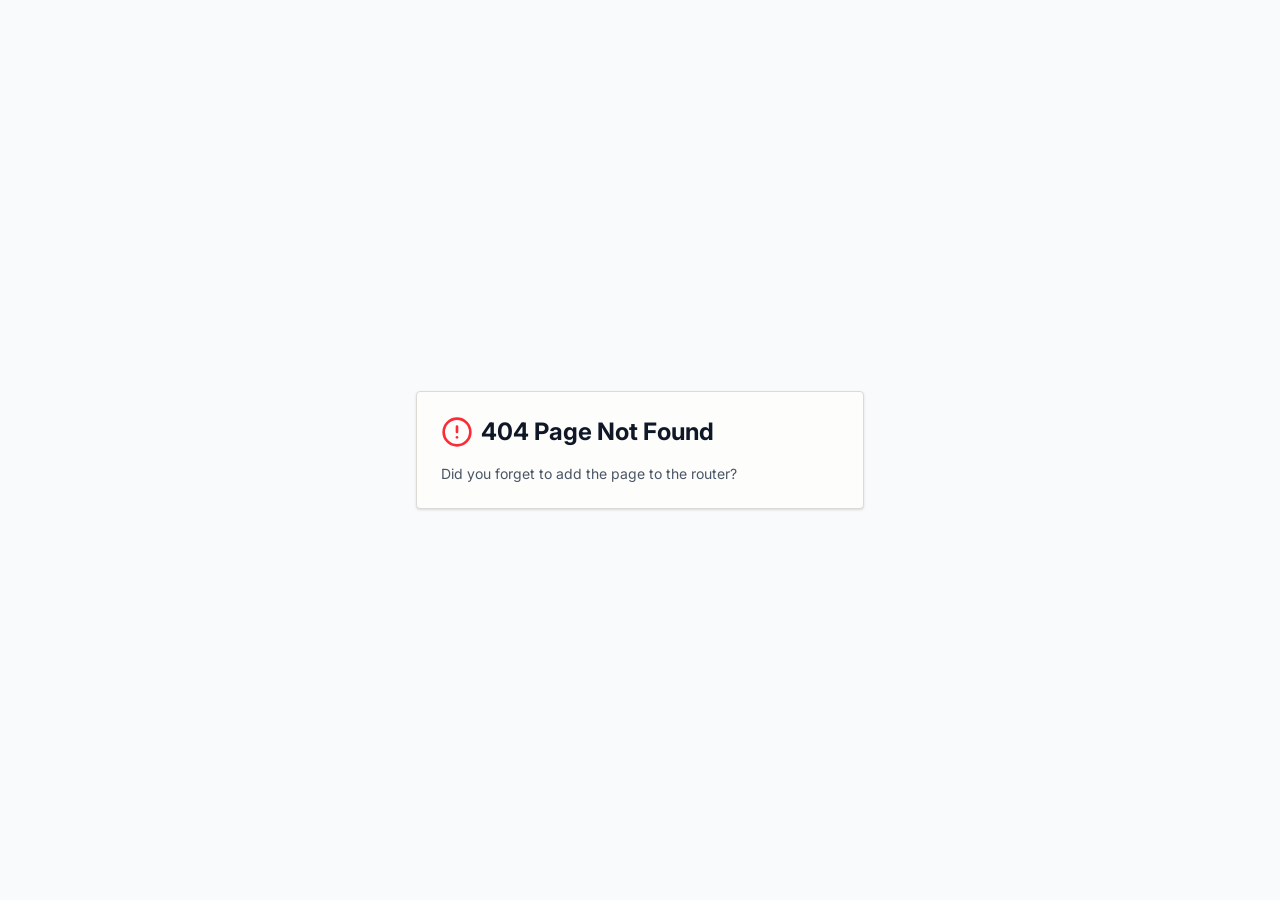
<file: index.html>
<!DOCTYPE html>
<html lang="en">
  <head>
    <meta charset="UTF-8" />
    <meta name="viewport" content="width=device-width, initial-scale=1.0, maximum-scale=1" />
    <title>Prosthetics Landing Page</title>
    <link rel="icon" type="image/svg+xml" href="/favicon.svg" />
    <link rel="preconnect" href="https://fonts.googleapis.com">
    <link rel="preconnect" href="https://fonts.gstatic.com" crossorigin>
    <link href="https://fonts.googleapis.com/css2?family=Inter:wght@400;500;600;700&display=swap" rel="stylesheet">
    <script type="module" crossorigin src="/assets/index-D8NmQEa1.js"></script>
    <link rel="stylesheet" crossorigin href="/assets/index-llnVepyV.css">
    <style>.mix-blend-difference{mix-blend-mode:unset!important;background:linear-gradient(to bottom,rgba(0,0,0,.6),transparent)}</style>
  </head>
  <body>
    <div id="root"></div>
  </body>
</html>
</file>
<file: assets/index-llnVepyV.css>
@import"https://fonts.googleapis.com/css2?family=Space+Grotesk:wght@400;500;600;700&family=Inter:wght@400;500;600&display=swap";@layer components;@layer properties{@supports (((-webkit-hyphens:none)) and (not (margin-trim:inline))) or ((-moz-orient:inline) and (not (color:rgb(from red r g b)))){*,:before,:after,::backdrop{--tw-translate-x:0;--tw-translate-y:0;--tw-translate-z:0;--tw-rotate-x:initial;--tw-rotate-y:initial;--tw-rotate-z:initial;--tw-skew-x:initial;--tw-skew-y:initial;--tw-space-y-reverse:0;--tw-space-x-reverse:0;--tw-border-style:solid;--tw-gradient-position:initial;--tw-gradient-from:#0000;--tw-gradient-via:#0000;--tw-gradient-to:#0000;--tw-gradient-stops:initial;--tw-gradient-via-stops:initial;--tw-gradient-from-position:0%;--tw-gradient-via-position:50%;--tw-gradient-to-position:100%;--tw-leading:initial;--tw-font-weight:initial;--tw-tracking:initial;--tw-ordinal:initial;--tw-slashed-zero:initial;--tw-numeric-figure:initial;--tw-numeric-spacing:initial;--tw-numeric-fraction:initial;--tw-shadow:0 0 #0000;--tw-shadow-color:initial;--tw-shadow-alpha:100%;--tw-inset-shadow:0 0 #0000;--tw-inset-shadow-color:initial;--tw-inset-shadow-alpha:100%;--tw-ring-color:initial;--tw-ring-shadow:0 0 #0000;--tw-inset-ring-color:initial;--tw-inset-ring-shadow:0 0 #0000;--tw-ring-inset:initial;--tw-ring-offset-width:0px;--tw-ring-offset-color:#fff;--tw-ring-offset-shadow:0 0 #0000;--tw-outline-style:solid;--tw-blur:initial;--tw-brightness:initial;--tw-contrast:initial;--tw-grayscale:initial;--tw-hue-rotate:initial;--tw-invert:initial;--tw-opacity:initial;--tw-saturate:initial;--tw-sepia:initial;--tw-drop-shadow:initial;--tw-drop-shadow-color:initial;--tw-drop-shadow-alpha:100%;--tw-drop-shadow-size:initial;--tw-duration:initial;--tw-ease:initial;--tw-content:"";--tw-animation-delay:0s;--tw-animation-direction:normal;--tw-animation-duration:initial;--tw-animation-fill-mode:none;--tw-animation-iteration-count:1;--tw-enter-blur:0;--tw-enter-opacity:1;--tw-enter-rotate:0;--tw-enter-scale:1;--tw-enter-translate-x:0;--tw-enter-translate-y:0;--tw-exit-blur:0;--tw-exit-opacity:1;--tw-exit-rotate:0;--tw-exit-scale:1;--tw-exit-translate-x:0;--tw-exit-translate-y:0}}}@layer theme{:root,:host{--color-red-50:oklch(97.1% .013 17.38);--color-red-300:oklch(80.8% .114 19.571);--color-red-400:oklch(70.4% .191 22.216);--color-red-500:oklch(63.7% .237 25.331);--color-red-600:oklch(57.7% .245 27.325);--color-gray-50:oklch(98.5% .002 247.839);--color-gray-600:oklch(44.6% .03 256.802);--color-gray-900:oklch(21% .034 264.665);--color-black:#000;--color-white:#fff;--spacing:.25rem;--container-sm:24rem;--container-md:28rem;--container-lg:32rem;--container-xl:36rem;--container-2xl:42rem;--container-3xl:48rem;--container-5xl:64rem;--container-7xl:80rem;--text-xs:.75rem;--text-xs--line-height:calc(1 / .75);--text-sm:.875rem;--text-sm--line-height:calc(1.25 / .875);--text-base:1rem;--text-base--line-height: 1.5 ;--text-lg:1.125rem;--text-lg--line-height:calc(1.75 / 1.125);--text-xl:1.25rem;--text-xl--line-height:calc(1.75 / 1.25);--text-2xl:1.5rem;--text-2xl--line-height:calc(2 / 1.5);--text-4xl:2.25rem;--text-4xl--line-height:calc(2.5 / 2.25);--text-5xl:3rem;--text-5xl--line-height:1;--text-6xl:3.75rem;--text-6xl--line-height:1;--text-7xl:4.5rem;--text-7xl--line-height:1;--text-8xl:6rem;--text-8xl--line-height:1;--text-9xl:8rem;--text-9xl--line-height:1;--font-weight-normal:400;--font-weight-medium:500;--font-weight-semibold:600;--font-weight-bold:700;--tracking-tighter:-.05em;--tracking-tight:-.025em;--tracking-wide:.025em;--tracking-widest:.1em;--leading-tight:1.25;--leading-snug:1.375;--leading-normal:1.5;--leading-relaxed:1.625;--ease-in-out:cubic-bezier(.4, 0, .2, 1);--animate-spin:spin 1s linear infinite;--animate-pulse:pulse 2s cubic-bezier(.4, 0, .6, 1) infinite;--aspect-video:16 / 9;--default-transition-duration:.15s;--default-transition-timing-function:cubic-bezier(.4, 0, .2, 1);--default-font-family:var(--app-font-sans);--default-mono-font-family:var(--app-font-mono);--color-border:hsl(var(--border))}}@layer base{*,:after,:before,::backdrop{box-sizing:border-box;border:0 solid;margin:0;padding:0}::file-selector-button{box-sizing:border-box;border:0 solid;margin:0;padding:0}html,:host{-webkit-text-size-adjust:100%;tab-size:4;line-height:1.5;font-family:var(--default-font-family,ui-sans-serif, system-ui, sans-serif, "Apple Color Emoji", "Segoe UI Emoji", "Segoe UI Symbol", "Noto Color Emoji");font-feature-settings:var(--default-font-feature-settings,normal);font-variation-settings:var(--default-font-variation-settings,normal);-webkit-tap-highlight-color:transparent}hr{height:0;color:inherit;border-top-width:1px}abbr:where([title]){-webkit-text-decoration:underline dotted;text-decoration:underline dotted}h1,h2,h3,h4,h5,h6{font-size:inherit;font-weight:inherit}a{color:inherit;-webkit-text-decoration:inherit;text-decoration:inherit}b,strong{font-weight:bolder}code,kbd,samp,pre{font-family:var(--default-mono-font-family,ui-monospace, SFMono-Regular, Menlo, Monaco, Consolas, "Liberation Mono", "Courier New", monospace);font-feature-settings:var(--default-mono-font-feature-settings,normal);font-variation-settings:var(--default-mono-font-variation-settings,normal);font-size:1em}small{font-size:80%}sub,sup{vertical-align:baseline;font-size:75%;line-height:0;position:relative}sub{bottom:-.25em}sup{top:-.5em}table{text-indent:0;border-color:inherit;border-collapse:collapse}:-moz-focusring{outline:auto}progress{vertical-align:baseline}summary{display:list-item}ol,ul,menu{list-style:none}img,svg,video,canvas,audio,iframe,embed,object{vertical-align:middle;display:block}img,video{max-width:100%;height:auto}button,input,select,optgroup,textarea{font:inherit;font-feature-settings:inherit;font-variation-settings:inherit;letter-spacing:inherit;color:inherit;opacity:1;background-color:#0000;border-radius:0}::file-selector-button{font:inherit;font-feature-settings:inherit;font-variation-settings:inherit;letter-spacing:inherit;color:inherit;opacity:1;background-color:#0000;border-radius:0}:where(select:is([multiple],[size])) optgroup{font-weight:bolder}:where(select:is([multiple],[size])) optgroup option{padding-inline-start:20px}::file-selector-button{margin-inline-end:4px}::placeholder{opacity:1}@supports (not ((-webkit-appearance:-apple-pay-button))) or (contain-intrinsic-size:1px){::placeholder{color:currentColor}@supports (color:color-mix(in lab,red,red)){::placeholder{color:color-mix(in oklab,currentcolor 50%,transparent)}}}textarea{resize:vertical}::-webkit-search-decoration{-webkit-appearance:none}::-webkit-date-and-time-value{min-height:1lh;text-align:inherit}::-webkit-datetime-edit{display:inline-flex}::-webkit-datetime-edit-fields-wrapper{padding:0}::-webkit-datetime-edit{padding-block:0}::-webkit-datetime-edit-year-field{padding-block:0}::-webkit-datetime-edit-month-field{padding-block:0}::-webkit-datetime-edit-day-field{padding-block:0}::-webkit-datetime-edit-hour-field{padding-block:0}::-webkit-datetime-edit-minute-field{padding-block:0}::-webkit-datetime-edit-second-field{padding-block:0}::-webkit-datetime-edit-millisecond-field{padding-block:0}::-webkit-datetime-edit-meridiem-field{padding-block:0}::-webkit-calendar-picker-indicator{line-height:1}:-moz-ui-invalid{box-shadow:none}button,input:where([type=button],[type=reset],[type=submit]){appearance:button}::file-selector-button{appearance:button}::-webkit-inner-spin-button{height:auto}::-webkit-outer-spin-button{height:auto}[hidden]:where(:not([hidden=until-found])){display:none!important}*{border-color:hsl(var(--border))}body{background-color:hsl(var(--background));font-family:var(--app-font-sans);color:hsl(var(--foreground));-webkit-font-smoothing:antialiased;-moz-osx-font-smoothing:grayscale}}@layer utilities{.\@container\/field-group{container:field-group/inline-size}.pointer-events-auto{pointer-events:auto}.pointer-events-none{pointer-events:none}.collapse{visibility:collapse}.invisible{visibility:hidden}.visible{visibility:visible}.sr-only{clip-path:inset(50%);white-space:nowrap;border-width:0;width:1px;height:1px;margin:-1px;padding:0;position:absolute;overflow:hidden}.absolute{position:absolute}.fixed{position:fixed}.relative{position:relative}.static{position:static}.inset-0{inset:calc(var(--spacing) * 0)}.inset-x-0{inset-inline:calc(var(--spacing) * 0)}.inset-y-0{inset-block:calc(var(--spacing) * 0)}.start{inset-inline-start:var(--spacing)}.-top-12{top:calc(var(--spacing) * -12)}.top-0{top:calc(var(--spacing) * 0)}.top-1\.5{top:calc(var(--spacing) * 1.5)}.top-1\/2{top:50%}.top-2{top:calc(var(--spacing) * 2)}.top-3\.5{top:calc(var(--spacing) * 3.5)}.top-4{top:calc(var(--spacing) * 4)}.top-\[1px\]{top:1px}.top-\[50\%\]{top:50%}.top-\[60\%\]{top:60%}.top-full{top:100%}.-right-12{right:calc(var(--spacing) * -12)}.right-0{right:calc(var(--spacing) * 0)}.right-1{right:calc(var(--spacing) * 1)}.right-2{right:calc(var(--spacing) * 2)}.right-3{right:calc(var(--spacing) * 3)}.right-4{right:calc(var(--spacing) * 4)}.-bottom-12{bottom:calc(var(--spacing) * -12)}.bottom-0{bottom:calc(var(--spacing) * 0)}.bottom-2{bottom:calc(var(--spacing) * 2)}.-left-12{left:calc(var(--spacing) * -12)}.left-0{left:calc(var(--spacing) * 0)}.left-1\/2{left:50%}.left-2{left:calc(var(--spacing) * 2)}.left-\[50\%\]{left:50%}.z-0{z-index:0}.z-10{z-index:10}.z-20{z-index:20}.z-50{z-index:50}.z-\[1\]{z-index:1}.z-\[100\]{z-index:100}.order-first{order:-9999}.order-last{order:9999}.\!m-0{margin:calc(var(--spacing) * 0)!important}.-mx-1{margin-inline:calc(var(--spacing) * -1)}.mx-2{margin-inline:calc(var(--spacing) * 2)}.mx-3\.5{margin-inline:calc(var(--spacing) * 3.5)}.mx-4{margin-inline:calc(var(--spacing) * 4)}.mx-auto{margin-inline:auto}.-my-2{margin-block:calc(var(--spacing) * -2)}.my-0{margin-block:calc(var(--spacing) * 0)}.my-0\.5{margin-block:calc(var(--spacing) * .5)}.my-1{margin-block:calc(var(--spacing) * 1)}.-mt-4{margin-top:calc(var(--spacing) * -4)}.mt-1{margin-top:calc(var(--spacing) * 1)}.mt-1\.5{margin-top:calc(var(--spacing) * 1.5)}.mt-2{margin-top:calc(var(--spacing) * 2)}.mt-4{margin-top:calc(var(--spacing) * 4)}.mt-6{margin-top:calc(var(--spacing) * 6)}.mt-8{margin-top:calc(var(--spacing) * 8)}.mt-10{margin-top:calc(var(--spacing) * 10)}.mt-12{margin-top:calc(var(--spacing) * 12)}.mt-24{margin-top:calc(var(--spacing) * 24)}.mt-auto{margin-top:auto}.mr-2{margin-right:calc(var(--spacing) * 2)}.mb-1{margin-bottom:calc(var(--spacing) * 1)}.mb-2{margin-bottom:calc(var(--spacing) * 2)}.mb-3{margin-bottom:calc(var(--spacing) * 3)}.mb-4{margin-bottom:calc(var(--spacing) * 4)}.mb-6{margin-bottom:calc(var(--spacing) * 6)}.mb-16{margin-bottom:calc(var(--spacing) * 16)}.mb-20{margin-bottom:calc(var(--spacing) * 20)}.-ml-4{margin-left:calc(var(--spacing) * -4)}.ml-1{margin-left:calc(var(--spacing) * 1)}.ml-4{margin-left:calc(var(--spacing) * 4)}.ml-auto{margin-left:auto}.line-clamp-2{-webkit-line-clamp:2;-webkit-box-orient:vertical;display:-webkit-box;overflow:hidden}.block{display:block}.flex{display:flex}.grid{display:grid}.hidden{display:none}.inline-block{display:inline-block}.inline-flex{display:inline-flex}.table{display:table}.aspect-square{aspect-ratio:1}.aspect-video{aspect-ratio:var(--aspect-video)}.size-4{width:calc(var(--spacing) * 4);height:calc(var(--spacing) * 4)}.size-6{width:calc(var(--spacing) * 6);height:calc(var(--spacing) * 6)}.size-8{width:calc(var(--spacing) * 8);height:calc(var(--spacing) * 8)}.size-10{width:calc(var(--spacing) * 10);height:calc(var(--spacing) * 10)}.size-\[--cell-size\]{width:--cell-size;height:--cell-size}.h-1\.5{height:calc(var(--spacing) * 1.5)}.h-2{height:calc(var(--spacing) * 2)}.h-2\.5{height:calc(var(--spacing) * 2.5)}.h-3{height:calc(var(--spacing) * 3)}.h-3\.5{height:calc(var(--spacing) * 3.5)}.h-4{height:calc(var(--spacing) * 4)}.h-5{height:calc(var(--spacing) * 5)}.h-6{height:calc(var(--spacing) * 6)}.h-7{height:calc(var(--spacing) * 7)}.h-8{height:calc(var(--spacing) * 8)}.h-9{height:calc(var(--spacing) * 9)}.h-10{height:calc(var(--spacing) * 10)}.h-12{height:calc(var(--spacing) * 12)}.h-14{height:calc(var(--spacing) * 14)}.h-32{height:calc(var(--spacing) * 32)}.h-\[--cell-size\]{height:--cell-size}.h-\[1px\]{height:1px}.h-\[var\(--radix-navigation-menu-viewport-height\)\]{height:var(--radix-navigation-menu-viewport-height)}.h-\[var\(--radix-select-trigger-height\)\]{height:var(--radix-select-trigger-height)}.h-auto{height:auto}.h-full{height:100%}.h-px{height:1px}.h-svh{height:100svh}.max-h-\[--radix-context-menu-content-available-height\]{max-height:--radix-context-menu-content-available-height}.max-h-\[--radix-select-content-available-height\]{max-height:--radix-select-content-available-height}.max-h-\[300px\]{max-height:300px}.max-h-\[var\(--radix-dropdown-menu-content-available-height\)\]{max-height:var(--radix-dropdown-menu-content-available-height)}.max-h-screen{max-height:100vh}.min-h-0{min-height:calc(var(--spacing) * 0)}.min-h-8{min-height:calc(var(--spacing) * 8)}.min-h-9{min-height:calc(var(--spacing) * 9)}.min-h-10{min-height:calc(var(--spacing) * 10)}.min-h-\[60px\]{min-height:60px}.min-h-\[100dvh\]{min-height:100dvh}.min-h-\[120px\]{min-height:120px}.min-h-screen{min-height:100vh}.min-h-svh{min-height:100svh}.w-0{width:calc(var(--spacing) * 0)}.w-1{width:calc(var(--spacing) * 1)}.w-1\.5{width:calc(var(--spacing) * 1.5)}.w-2{width:calc(var(--spacing) * 2)}.w-2\.5{width:calc(var(--spacing) * 2.5)}.w-3{width:calc(var(--spacing) * 3)}.w-3\.5{width:calc(var(--spacing) * 3.5)}.w-3\/4{width:75%}.w-4{width:calc(var(--spacing) * 4)}.w-5{width:calc(var(--spacing) * 5)}.w-6{width:calc(var(--spacing) * 6)}.w-7{width:calc(var(--spacing) * 7)}.w-8{width:calc(var(--spacing) * 8)}.w-9{width:calc(var(--spacing) * 9)}.w-10{width:calc(var(--spacing) * 10)}.w-32{width:calc(var(--spacing) * 32)}.w-64{width:calc(var(--spacing) * 64)}.w-72{width:calc(var(--spacing) * 72)}.w-\[--cell-size\]{width:--cell-size}.w-\[1px\]{width:1px}.w-\[100px\]{width:100px}.w-\[var\(--sidebar-width\)\]{width:var(--sidebar-width)}.w-auto{width:auto}.w-fit{width:fit-content}.w-full{width:100%}.w-max{width:max-content}.w-px{width:1px}.max-w-2xl{max-width:var(--container-2xl)}.max-w-3xl{max-width:var(--container-3xl)}.max-w-5xl{max-width:var(--container-5xl)}.max-w-7xl{max-width:var(--container-7xl)}.max-w-\[var\(--skeleton-width\)\]{max-width:var(--skeleton-width)}.max-w-lg{max-width:var(--container-lg)}.max-w-max{max-width:max-content}.max-w-md{max-width:var(--container-md)}.max-w-sm{max-width:var(--container-sm)}.max-w-xl{max-width:var(--container-xl)}.min-w-0{min-width:calc(var(--spacing) * 0)}.min-w-5{min-width:calc(var(--spacing) * 5)}.min-w-8{min-width:calc(var(--spacing) * 8)}.min-w-9{min-width:calc(var(--spacing) * 9)}.min-w-10{min-width:calc(var(--spacing) * 10)}.min-w-\[--cell-size\]{min-width:--cell-size}.min-w-\[8rem\]{min-width:8rem}.min-w-\[12rem\]{min-width:12rem}.min-w-\[var\(--radix-select-trigger-width\)\]{min-width:var(--radix-select-trigger-width)}.flex-1{flex:1}.flex-shrink-0,.shrink-0{flex-shrink:0}.grow{flex-grow:1}.grow-0{flex-grow:0}.basis-full{flex-basis:100%}.caption-bottom{caption-side:bottom}.border-collapse{border-collapse:collapse}.origin-\[--radix-context-menu-content-transform-origin\]{transform-origin:--radix-context-menu-content-transform-origin}.origin-\[--radix-dropdown-menu-content-transform-origin\]{transform-origin:--radix-dropdown-menu-content-transform-origin}.origin-\[--radix-hover-card-content-transform-origin\]{transform-origin:--radix-hover-card-content-transform-origin}.origin-\[--radix-menubar-content-transform-origin\]{transform-origin:--radix-menubar-content-transform-origin}.origin-\[--radix-popover-content-transform-origin\]{transform-origin:--radix-popover-content-transform-origin}.origin-\[--radix-select-content-transform-origin\]{transform-origin:--radix-select-content-transform-origin}.origin-\[--radix-tooltip-content-transform-origin\]{transform-origin:--radix-tooltip-content-transform-origin}.-translate-x-1\/2{--tw-translate-x: -50% ;translate:var(--tw-translate-x) var(--tw-translate-y)}.-translate-x-px{--tw-translate-x:-1px;translate:var(--tw-translate-x) var(--tw-translate-y)}.translate-x-\[-50\%\]{--tw-translate-x:-50%;translate:var(--tw-translate-x) var(--tw-translate-y)}.translate-x-px{--tw-translate-x:1px;translate:var(--tw-translate-x) var(--tw-translate-y)}.-translate-y-1\/2{--tw-translate-y: -50% ;translate:var(--tw-translate-x) var(--tw-translate-y)}.translate-y-\[-50\%\]{--tw-translate-y:-50%;translate:var(--tw-translate-x) var(--tw-translate-y)}.rotate-45{rotate:45deg}.rotate-90{rotate:90deg}.transform{transform:var(--tw-rotate-x,) var(--tw-rotate-y,) var(--tw-rotate-z,) var(--tw-skew-x,) var(--tw-skew-y,)}.animate-caret-blink{animation:1.25s ease-out infinite caret-blink}.animate-in{animation:enter var(--tw-animation-duration,var(--tw-duration,.15s))var(--tw-ease,ease)var(--tw-animation-delay,0s)var(--tw-animation-iteration-count,1)var(--tw-animation-direction,normal)var(--tw-animation-fill-mode,none)}.animate-pulse{animation:var(--animate-pulse)}.animate-spin{animation:var(--animate-spin)}.cursor-default{cursor:default}.cursor-pointer{cursor:pointer}.cursor-text{cursor:text}.touch-none{touch-action:none}.resize-none{resize:none}.list-disc{list-style-type:disc}.list-none{list-style-type:none}.grid-cols-1{grid-template-columns:repeat(1,minmax(0,1fr))}.grid-cols-3{grid-template-columns:repeat(3,minmax(0,1fr))}.flex-col{flex-direction:column}.flex-col-reverse{flex-direction:column-reverse}.flex-row{flex-direction:row}.flex-wrap{flex-wrap:wrap}.place-content-center{place-content:center}.items-center{align-items:center}.items-end{align-items:flex-end}.items-start{align-items:flex-start}.items-stretch{align-items:stretch}.justify-between{justify-content:space-between}.justify-center{justify-content:center}.justify-end{justify-content:flex-end}.justify-start{justify-content:flex-start}.gap-1{gap:calc(var(--spacing) * 1)}.gap-1\.5{gap:calc(var(--spacing) * 1.5)}.gap-2{gap:calc(var(--spacing) * 2)}.gap-2\.5{gap:calc(var(--spacing) * 2.5)}.gap-3{gap:calc(var(--spacing) * 3)}.gap-4{gap:calc(var(--spacing) * 4)}.gap-6{gap:calc(var(--spacing) * 6)}.gap-7{gap:calc(var(--spacing) * 7)}.gap-8{gap:calc(var(--spacing) * 8)}.gap-16{gap:calc(var(--spacing) * 16)}:where(.space-y-1\.5>:not(:last-child)){--tw-space-y-reverse:0;margin-block-start:calc(calc(var(--spacing) * 1.5) * var(--tw-space-y-reverse));margin-block-end:calc(calc(var(--spacing) * 1.5) * calc(1 - var(--tw-space-y-reverse)))}:where(.space-y-2>:not(:last-child)){--tw-space-y-reverse:0;margin-block-start:calc(calc(var(--spacing) * 2) * var(--tw-space-y-reverse));margin-block-end:calc(calc(var(--spacing) * 2) * calc(1 - var(--tw-space-y-reverse)))}:where(.space-y-6>:not(:last-child)){--tw-space-y-reverse:0;margin-block-start:calc(calc(var(--spacing) * 6) * var(--tw-space-y-reverse));margin-block-end:calc(calc(var(--spacing) * 6) * calc(1 - var(--tw-space-y-reverse)))}:where(.space-x-1>:not(:last-child)){--tw-space-x-reverse:0;margin-inline-start:calc(calc(var(--spacing) * 1) * var(--tw-space-x-reverse));margin-inline-end:calc(calc(var(--spacing) * 1) * calc(1 - var(--tw-space-x-reverse)))}:where(.space-x-4>:not(:last-child)){--tw-space-x-reverse:0;margin-inline-start:calc(calc(var(--spacing) * 4) * var(--tw-space-x-reverse));margin-inline-end:calc(calc(var(--spacing) * 4) * calc(1 - var(--tw-space-x-reverse)))}.self-start{align-self:flex-start}.self-stretch{align-self:stretch}.overflow-auto{overflow:auto}.overflow-hidden{overflow:hidden}.overflow-x-hidden{overflow-x:hidden}.overflow-y-auto{overflow-y:auto}.rounded-\[2px\]{border-radius:2px}.rounded-\[calc\(var\(--radius\)-5px\)\]{border-radius:calc(var(--radius) - 5px)}.rounded-\[inherit\]{border-radius:inherit}.rounded-full{border-radius:3.40282e38px}.rounded-lg{border-radius:var(--radius)}.rounded-md{border-radius:calc(var(--radius) - 2px)}.rounded-none{border-radius:0}.rounded-sm{border-radius:calc(var(--radius) - 4px)}.rounded-xl{border-radius:calc(var(--radius) + 4px)}.rounded-t-\[10px\]{border-top-left-radius:10px;border-top-right-radius:10px}.rounded-l-md{border-top-left-radius:calc(var(--radius) - 2px);border-bottom-left-radius:calc(var(--radius) - 2px)}.rounded-tl-sm{border-top-left-radius:calc(var(--radius) - 4px)}.rounded-r-md{border-top-right-radius:calc(var(--radius) - 2px);border-bottom-right-radius:calc(var(--radius) - 2px)}.border{border-style:var(--tw-border-style);border-width:1px}.border-0{border-style:var(--tw-border-style);border-width:0}.border-2{border-style:var(--tw-border-style);border-width:2px}.border-\[1\.5px\]{border-style:var(--tw-border-style);border-width:1.5px}.border-y{border-block-style:var(--tw-border-style);border-block-width:1px}.border-t{border-top-style:var(--tw-border-style);border-top-width:1px}.border-r{border-right-style:var(--tw-border-style);border-right-width:1px}.border-b{border-bottom-style:var(--tw-border-style);border-bottom-width:1px}.border-l{border-left-style:var(--tw-border-style);border-left-width:1px}.border-l-2{border-left-style:var(--tw-border-style);border-left-width:2px}.border-dashed{--tw-border-style:dashed;border-style:dashed}.\[border-color\:var\(--badge-outline\)\]{border-color:var(--badge-outline)}.\[border-color\:var\(--button-outline\)\]{border-color:var(--button-outline)}.border-\[--color-border\]{border-color:--color-border}.border-background\/10{border-color:hsl(var(--background))}@supports (color:color-mix(in lab,red,red)){.border-background\/10{border-color:color-mix(in oklab,hsl(var(--background)) 10%,transparent)}}.border-background\/20{border-color:hsl(var(--background))}@supports (color:color-mix(in lab,red,red)){.border-background\/20{border-color:color-mix(in oklab,hsl(var(--background)) 20%,transparent)}}.border-border,.border-border\/20{border-color:hsl(var(--border))}@supports (color:color-mix(in lab,red,red)){.border-border\/20{border-color:color-mix(in oklab,hsl(var(--border)) 20%,transparent)}}.border-border\/50{border-color:hsl(var(--border))}@supports (color:color-mix(in lab,red,red)){.border-border\/50{border-color:color-mix(in oklab,hsl(var(--border)) 50%,transparent)}}.border-destructive{border-color:hsl(var(--destructive))}.border-destructive-border{border-color:var(--destructive-border)}.border-destructive\/50{border-color:hsl(var(--destructive))}@supports (color:color-mix(in lab,red,red)){.border-destructive\/50{border-color:color-mix(in oklab,hsl(var(--destructive)) 50%,transparent)}}.border-input{border-color:hsl(var(--input))}.border-primary{border-color:hsl(var(--primary))}.border-primary-border{border-color:var(--primary-border)}.border-primary\/50{border-color:hsl(var(--primary))}@supports (color:color-mix(in lab,red,red)){.border-primary\/50{border-color:color-mix(in oklab,hsl(var(--primary)) 50%,transparent)}}.border-secondary-border{border-color:var(--secondary-border)}.border-sidebar-border{border-color:hsl(var(--sidebar-border))}.border-transparent{border-color:#0000}.border-white\/15{border-color:#ffffff26}@supports (color:color-mix(in lab,red,red)){.border-white\/15{border-color:color-mix(in oklab,var(--color-white) 15%,transparent)}}.border-t-transparent{border-top-color:#0000}.border-l-transparent{border-left-color:#0000}.bg-\[\#1a1816\]{background-color:#1a1816}.bg-\[--color-bg\]{background-color:--color-bg}.bg-accent{background-color:hsl(var(--accent))}.bg-background{background-color:hsl(var(--background))}.bg-black{background-color:var(--color-black)}.bg-black\/50{background-color:#00000080}@supports (color:color-mix(in lab,red,red)){.bg-black\/50{background-color:color-mix(in oklab,var(--color-black) 50%,transparent)}}.bg-black\/80{background-color:#000c}@supports (color:color-mix(in lab,red,red)){.bg-black\/80{background-color:color-mix(in oklab,var(--color-black) 80%,transparent)}}.bg-border{background-color:hsl(var(--border))}.bg-card{background-color:hsl(var(--card))}.bg-destructive{background-color:hsl(var(--destructive))}.bg-foreground{background-color:hsl(var(--foreground))}.bg-gray-50{background-color:var(--color-gray-50)}.bg-input{background-color:hsl(var(--input))}.bg-muted,.bg-muted\/40{background-color:hsl(var(--muted))}@supports (color:color-mix(in lab,red,red)){.bg-muted\/40{background-color:color-mix(in oklab,hsl(var(--muted)) 40%,transparent)}}.bg-muted\/50{background-color:hsl(var(--muted))}@supports (color:color-mix(in lab,red,red)){.bg-muted\/50{background-color:color-mix(in oklab,hsl(var(--muted)) 50%,transparent)}}.bg-popover{background-color:hsl(var(--popover))}.bg-primary,.bg-primary\/10{background-color:hsl(var(--primary))}@supports (color:color-mix(in lab,red,red)){.bg-primary\/10{background-color:color-mix(in oklab,hsl(var(--primary)) 10%,transparent)}}.bg-primary\/20{background-color:hsl(var(--primary))}@supports (color:color-mix(in lab,red,red)){.bg-primary\/20{background-color:color-mix(in oklab,hsl(var(--primary)) 20%,transparent)}}.bg-secondary{background-color:hsl(var(--secondary))}.bg-sidebar{background-color:hsl(var(--sidebar))}.bg-sidebar-border{background-color:hsl(var(--sidebar-border))}.bg-transparent{background-color:#0000}.bg-white{background-color:var(--color-white)}.bg-white\/40{background-color:#fff6}@supports (color:color-mix(in lab,red,red)){.bg-white\/40{background-color:color-mix(in oklab,var(--color-white) 40%,transparent)}}.bg-gradient-to-t{--tw-gradient-position:to top in oklab;background-image:linear-gradient(var(--tw-gradient-stops))}.from-black\/85{--tw-gradient-from:#000000d9}@supports (color:color-mix(in lab,red,red)){.from-black\/85{--tw-gradient-from:color-mix(in oklab, var(--color-black) 85%, transparent)}}.from-black\/85{--tw-gradient-stops:var(--tw-gradient-via-stops,var(--tw-gradient-position), var(--tw-gradient-from) var(--tw-gradient-from-position), var(--tw-gradient-to) var(--tw-gradient-to-position))}.via-black\/50{--tw-gradient-via:#00000080}@supports (color:color-mix(in lab,red,red)){.via-black\/50{--tw-gradient-via:color-mix(in oklab, var(--color-black) 50%, transparent)}}.via-black\/50{--tw-gradient-via-stops:var(--tw-gradient-position), var(--tw-gradient-from) var(--tw-gradient-from-position), var(--tw-gradient-via) var(--tw-gradient-via-position), var(--tw-gradient-to) var(--tw-gradient-to-position);--tw-gradient-stops:var(--tw-gradient-via-stops)}.to-black\/15{--tw-gradient-to:#00000026}@supports (color:color-mix(in lab,red,red)){.to-black\/15{--tw-gradient-to:color-mix(in oklab, var(--color-black) 15%, transparent)}}.to-black\/15{--tw-gradient-stops:var(--tw-gradient-via-stops,var(--tw-gradient-position), var(--tw-gradient-from) var(--tw-gradient-from-position), var(--tw-gradient-to) var(--tw-gradient-to-position))}.fill-current{fill:currentColor}.fill-primary{fill:hsl(var(--primary))}.object-cover{object-fit:cover}.p-0{padding:calc(var(--spacing) * 0)}.p-1{padding:calc(var(--spacing) * 1)}.p-2{padding:calc(var(--spacing) * 2)}.p-3{padding:calc(var(--spacing) * 3)}.p-4{padding:calc(var(--spacing) * 4)}.p-6{padding:calc(var(--spacing) * 6)}.p-8{padding:calc(var(--spacing) * 8)}.p-\[1px\]{padding:1px}.px-1{padding-inline:calc(var(--spacing) * 1)}.px-1\.5{padding-inline:calc(var(--spacing) * 1.5)}.px-2{padding-inline:calc(var(--spacing) * 2)}.px-2\.5{padding-inline:calc(var(--spacing) * 2.5)}.px-3{padding-inline:calc(var(--spacing) * 3)}.px-4{padding-inline:calc(var(--spacing) * 4)}.px-5{padding-inline:calc(var(--spacing) * 5)}.px-6{padding-inline:calc(var(--spacing) * 6)}.px-8{padding-inline:calc(var(--spacing) * 8)}.px-\[--cell-size\]{padding-inline:--cell-size}.py-0\.5{padding-block:calc(var(--spacing) * .5)}.py-1{padding-block:calc(var(--spacing) * 1)}.py-1\.5{padding-block:calc(var(--spacing) * 1.5)}.py-2{padding-block:calc(var(--spacing) * 2)}.py-3{padding-block:calc(var(--spacing) * 3)}.py-4{padding-block:calc(var(--spacing) * 4)}.py-5{padding-block:calc(var(--spacing) * 5)}.py-6{padding-block:calc(var(--spacing) * 6)}.py-16{padding-block:calc(var(--spacing) * 16)}.py-24{padding-block:calc(var(--spacing) * 24)}.pt-0{padding-top:calc(var(--spacing) * 0)}.pt-3{padding-top:calc(var(--spacing) * 3)}.pt-4{padding-top:calc(var(--spacing) * 4)}.pt-6{padding-top:calc(var(--spacing) * 6)}.pt-8{padding-top:calc(var(--spacing) * 8)}.pt-16{padding-top:calc(var(--spacing) * 16)}.pr-1{padding-right:calc(var(--spacing) * 1)}.pr-2{padding-right:calc(var(--spacing) * 2)}.pr-2\.5{padding-right:calc(var(--spacing) * 2.5)}.pr-3{padding-right:calc(var(--spacing) * 3)}.pr-8{padding-right:calc(var(--spacing) * 8)}.pb-3{padding-bottom:calc(var(--spacing) * 3)}.pb-4{padding-bottom:calc(var(--spacing) * 4)}.pb-12{padding-bottom:calc(var(--spacing) * 12)}.pb-16{padding-bottom:calc(var(--spacing) * 16)}.pl-2{padding-left:calc(var(--spacing) * 2)}.pl-2\.5{padding-left:calc(var(--spacing) * 2.5)}.pl-3{padding-left:calc(var(--spacing) * 3)}.pl-4{padding-left:calc(var(--spacing) * 4)}.pl-6{padding-left:calc(var(--spacing) * 6)}.pl-8{padding-left:calc(var(--spacing) * 8)}.text-center{text-align:center}.text-left{text-align:left}.align-middle{vertical-align:middle}.font-display{font-family:var(--app-font-display)}.font-mono{font-family:var(--app-font-mono)}.font-sans{font-family:var(--app-font-sans)}.text-2xl{font-size:var(--text-2xl);line-height:var(--tw-leading,var(--text-2xl--line-height))}.text-4xl{font-size:var(--text-4xl);line-height:var(--tw-leading,var(--text-4xl--line-height))}.text-5xl{font-size:var(--text-5xl);line-height:var(--tw-leading,var(--text-5xl--line-height))}.text-base{font-size:var(--text-base);line-height:var(--tw-leading,var(--text-base--line-height))}.text-lg{font-size:var(--text-lg);line-height:var(--tw-leading,var(--text-lg--line-height))}.text-sm{font-size:var(--text-sm);line-height:var(--tw-leading,var(--text-sm--line-height))}.text-sm\/relaxed{font-size:var(--text-sm);line-height:var(--leading-relaxed)}.text-xl{font-size:var(--text-xl);line-height:var(--tw-leading,var(--text-xl--line-height))}.text-xs{font-size:var(--text-xs);line-height:var(--tw-leading,var(--text-xs--line-height))}.text-\[0\.8rem\]{font-size:.8rem}.text-\[10px\]{font-size:10px}.leading-\[0\.9\]{--tw-leading:.9;line-height:.9}.leading-none{--tw-leading:1;line-height:1}.leading-normal{--tw-leading:var(--leading-normal);line-height:var(--leading-normal)}.leading-relaxed{--tw-leading:var(--leading-relaxed);line-height:var(--leading-relaxed)}.leading-snug{--tw-leading:var(--leading-snug);line-height:var(--leading-snug)}.leading-tight{--tw-leading:var(--leading-tight);line-height:var(--leading-tight)}.font-bold{--tw-font-weight:var(--font-weight-bold);font-weight:var(--font-weight-bold)}.font-medium{--tw-font-weight:var(--font-weight-medium);font-weight:var(--font-weight-medium)}.font-normal{--tw-font-weight:var(--font-weight-normal);font-weight:var(--font-weight-normal)}.font-semibold{--tw-font-weight:var(--font-weight-semibold);font-weight:var(--font-weight-semibold)}.tracking-tight{--tw-tracking:var(--tracking-tight);letter-spacing:var(--tracking-tight)}.tracking-tighter{--tw-tracking:var(--tracking-tighter);letter-spacing:var(--tracking-tighter)}.tracking-wide{--tw-tracking:var(--tracking-wide);letter-spacing:var(--tracking-wide)}.tracking-widest{--tw-tracking:var(--tracking-widest);letter-spacing:var(--tracking-widest)}.text-balance{text-wrap:balance}.break-words{overflow-wrap:break-word}.whitespace-nowrap{white-space:nowrap}.whitespace-pre-line{white-space:pre-line}.text-accent-foreground{color:hsl(var(--accent-foreground))}.text-background,.text-background\/40{color:hsl(var(--background))}@supports (color:color-mix(in lab,red,red)){.text-background\/40{color:color-mix(in oklab,hsl(var(--background)) 40%,transparent)}}.text-background\/50{color:hsl(var(--background))}@supports (color:color-mix(in lab,red,red)){.text-background\/50{color:color-mix(in oklab,hsl(var(--background)) 50%,transparent)}}.text-background\/60{color:hsl(var(--background))}@supports (color:color-mix(in lab,red,red)){.text-background\/60{color:color-mix(in oklab,hsl(var(--background)) 60%,transparent)}}.text-background\/70{color:hsl(var(--background))}@supports (color:color-mix(in lab,red,red)){.text-background\/70{color:color-mix(in oklab,hsl(var(--background)) 70%,transparent)}}.text-card-foreground{color:hsl(var(--card-foreground))}.text-current{color:currentColor}.text-destructive{color:hsl(var(--destructive))}.text-destructive-foreground{color:hsl(var(--destructive-foreground))}.text-foreground,.text-foreground\/50{color:hsl(var(--foreground))}@supports (color:color-mix(in lab,red,red)){.text-foreground\/50{color:color-mix(in oklab,hsl(var(--foreground)) 50%,transparent)}}.text-gray-600{color:var(--color-gray-600)}.text-gray-900{color:var(--color-gray-900)}.text-muted-foreground{color:hsl(var(--muted-foreground))}.text-popover-foreground{color:hsl(var(--popover-foreground))}.text-primary{color:hsl(var(--primary))}.text-primary-foreground{color:hsl(var(--primary-foreground))}.text-red-500{color:var(--color-red-500)}.text-secondary-foreground{color:hsl(var(--secondary-foreground))}.text-sidebar-foreground,.text-sidebar-foreground\/70{color:hsl(var(--sidebar-foreground))}@supports (color:color-mix(in lab,red,red)){.text-sidebar-foreground\/70{color:color-mix(in oklab,hsl(var(--sidebar-foreground)) 70%,transparent)}}.text-white{color:var(--color-white)}.text-white\/40{color:#fff6}@supports (color:color-mix(in lab,red,red)){.text-white\/40{color:color-mix(in oklab,var(--color-white) 40%,transparent)}}.text-white\/60{color:#fff9}@supports (color:color-mix(in lab,red,red)){.text-white\/60{color:color-mix(in oklab,var(--color-white) 60%,transparent)}}.text-white\/80{color:#fffc}@supports (color:color-mix(in lab,red,red)){.text-white\/80{color:color-mix(in oklab,var(--color-white) 80%,transparent)}}.uppercase{text-transform:uppercase}.italic{font-style:italic}.tabular-nums{--tw-numeric-spacing:tabular-nums;font-variant-numeric:var(--tw-ordinal,) var(--tw-slashed-zero,) var(--tw-numeric-figure,) var(--tw-numeric-spacing,) var(--tw-numeric-fraction,)}.underline-offset-4{text-underline-offset:4px}.opacity-0{opacity:0}.opacity-50{opacity:.5}.opacity-60{opacity:.6}.opacity-70{opacity:.7}.opacity-90{opacity:.9}.mix-blend-difference{mix-blend-mode:difference}.shadow{--tw-shadow:0 1px 3px 0 var(--tw-shadow-color,#0000001a), 0 1px 2px -1px var(--tw-shadow-color,#0000001a);box-shadow:var(--tw-inset-shadow),var(--tw-inset-ring-shadow),var(--tw-ring-offset-shadow),var(--tw-ring-shadow),var(--tw-shadow)}.shadow-\[0_0_0_1px_hsl\(var\(--sidebar-border\)\)\]{--tw-shadow:0 0 0 1px var(--tw-shadow-color,hsl(var(--sidebar-border)));box-shadow:var(--tw-inset-shadow),var(--tw-inset-ring-shadow),var(--tw-ring-offset-shadow),var(--tw-ring-shadow),var(--tw-shadow)}.shadow-lg{--tw-shadow:0 10px 15px -3px var(--tw-shadow-color,#0000001a), 0 4px 6px -4px var(--tw-shadow-color,#0000001a);box-shadow:var(--tw-inset-shadow),var(--tw-inset-ring-shadow),var(--tw-ring-offset-shadow),var(--tw-ring-shadow),var(--tw-shadow)}.shadow-md{--tw-shadow:0 4px 6px -1px var(--tw-shadow-color,#0000001a), 0 2px 4px -2px var(--tw-shadow-color,#0000001a);box-shadow:var(--tw-inset-shadow),var(--tw-inset-ring-shadow),var(--tw-ring-offset-shadow),var(--tw-ring-shadow),var(--tw-shadow)}.shadow-none{--tw-shadow:0 0 #0000;box-shadow:var(--tw-inset-shadow),var(--tw-inset-ring-shadow),var(--tw-ring-offset-shadow),var(--tw-ring-shadow),var(--tw-shadow)}.shadow-sm{--tw-shadow:0 1px 3px 0 var(--tw-shadow-color,#0000001a), 0 1px 2px -1px var(--tw-shadow-color,#0000001a);box-shadow:var(--tw-inset-shadow),var(--tw-inset-ring-shadow),var(--tw-ring-offset-shadow),var(--tw-ring-shadow),var(--tw-shadow)}.shadow-xl{--tw-shadow:0 20px 25px -5px var(--tw-shadow-color,#0000001a), 0 8px 10px -6px var(--tw-shadow-color,#0000001a);box-shadow:var(--tw-inset-shadow),var(--tw-inset-ring-shadow),var(--tw-ring-offset-shadow),var(--tw-ring-shadow),var(--tw-shadow)}.shadow-xs{--tw-shadow:0 1px 2px 0 var(--tw-shadow-color,#0000000d);box-shadow:var(--tw-inset-shadow),var(--tw-inset-ring-shadow),var(--tw-ring-offset-shadow),var(--tw-ring-shadow),var(--tw-shadow)}.ring-0{--tw-ring-shadow:var(--tw-ring-inset,) 0 0 0 calc(0px + var(--tw-ring-offset-width)) var(--tw-ring-color,currentcolor);box-shadow:var(--tw-inset-shadow),var(--tw-inset-ring-shadow),var(--tw-ring-offset-shadow),var(--tw-ring-shadow),var(--tw-shadow)}.ring-1{--tw-ring-shadow:var(--tw-ring-inset,) 0 0 0 calc(1px + var(--tw-ring-offset-width)) var(--tw-ring-color,currentcolor);box-shadow:var(--tw-inset-shadow),var(--tw-inset-ring-shadow),var(--tw-ring-offset-shadow),var(--tw-ring-shadow),var(--tw-shadow)}.ring-ring{--tw-ring-color:hsl(var(--ring))}.ring-sidebar-ring{--tw-ring-color:hsl(var(--sidebar-ring))}.ring-offset-background{--tw-ring-offset-color:hsl(var(--background))}.outline-hidden{--tw-outline-style:none;outline-style:none}@media(forced-colors:active){.outline-hidden{outline-offset:2px;outline:2px solid #0000}}.outline{outline-style:var(--tw-outline-style);outline-width:1px}.outline-2{outline-style:var(--tw-outline-style);outline-width:2px}.outline-offset-2{outline-offset:2px}.outline-transparent{outline-color:#0000}.contrast-125{--tw-contrast:contrast(125%);filter:var(--tw-blur,) var(--tw-brightness,) var(--tw-contrast,) var(--tw-grayscale,) var(--tw-hue-rotate,) var(--tw-invert,) var(--tw-saturate,) var(--tw-sepia,) var(--tw-drop-shadow,)}.grayscale{--tw-grayscale:grayscale(100%);filter:var(--tw-blur,) var(--tw-brightness,) var(--tw-contrast,) var(--tw-grayscale,) var(--tw-hue-rotate,) var(--tw-invert,) var(--tw-saturate,) var(--tw-sepia,) var(--tw-drop-shadow,)}.grayscale-\[20\%\]{--tw-grayscale:grayscale(20%);filter:var(--tw-blur,) var(--tw-brightness,) var(--tw-contrast,) var(--tw-grayscale,) var(--tw-hue-rotate,) var(--tw-invert,) var(--tw-saturate,) var(--tw-sepia,) var(--tw-drop-shadow,)}.transition{transition-property:color,background-color,border-color,outline-color,text-decoration-color,fill,stroke,--tw-gradient-from,--tw-gradient-via,--tw-gradient-to,opacity,box-shadow,transform,translate,scale,rotate,filter,-webkit-backdrop-filter,backdrop-filter,display,content-visibility,overlay,pointer-events;transition-timing-function:var(--tw-ease,var(--default-transition-timing-function));transition-duration:var(--tw-duration,var(--default-transition-duration))}.transition-\[color\,box-shadow\]{transition-property:color,box-shadow;transition-timing-function:var(--tw-ease,var(--default-transition-timing-function));transition-duration:var(--tw-duration,var(--default-transition-duration))}.transition-\[left\,right\,width\]{transition-property:left,right,width;transition-timing-function:var(--tw-ease,var(--default-transition-timing-function));transition-duration:var(--tw-duration,var(--default-transition-duration))}.transition-\[margin\,opacity\]{transition-property:margin,opacity;transition-timing-function:var(--tw-ease,var(--default-transition-timing-function));transition-duration:var(--tw-duration,var(--default-transition-duration))}.transition-\[width\,height\,padding\]{transition-property:width,height,padding;transition-timing-function:var(--tw-ease,var(--default-transition-timing-function));transition-duration:var(--tw-duration,var(--default-transition-duration))}.transition-\[width\]{transition-property:width;transition-timing-function:var(--tw-ease,var(--default-transition-timing-function));transition-duration:var(--tw-duration,var(--default-transition-duration))}.transition-all{transition-property:all;transition-timing-function:var(--tw-ease,var(--default-transition-timing-function));transition-duration:var(--tw-duration,var(--default-transition-duration))}.transition-colors{transition-property:color,background-color,border-color,outline-color,text-decoration-color,fill,stroke,--tw-gradient-from,--tw-gradient-via,--tw-gradient-to;transition-timing-function:var(--tw-ease,var(--default-transition-timing-function));transition-duration:var(--tw-duration,var(--default-transition-duration))}.transition-opacity{transition-property:opacity;transition-timing-function:var(--tw-ease,var(--default-transition-timing-function));transition-duration:var(--tw-duration,var(--default-transition-duration))}.transition-transform{transition-property:transform,translate,scale,rotate;transition-timing-function:var(--tw-ease,var(--default-transition-timing-function));transition-duration:var(--tw-duration,var(--default-transition-duration))}.duration-100{--tw-duration:.1s;transition-duration:.1s}.duration-200{--tw-duration:.2s;transition-duration:.2s}.duration-300{--tw-duration:.3s;transition-duration:.3s}.duration-1000{--tw-duration:1s;transition-duration:1s}.ease-in-out{--tw-ease:var(--ease-in-out);transition-timing-function:var(--ease-in-out)}.ease-linear{--tw-ease:linear;transition-timing-function:linear}.fade-in-0{--tw-enter-opacity:0}.outline-none{--tw-outline-style:none;outline-style:none}.select-none{-webkit-user-select:none;user-select:none}.zoom-in-95{--tw-enter-scale:.95}.\[--cell-size\:2rem\]{--cell-size:2rem}.group-focus-within\/menu-item\:opacity-100:is(:where(.group\/menu-item):focus-within *){opacity:1}@media(hover:hover){.group-hover\:opacity-100:is(:where(.group):hover *),.group-hover\/menu-item\:opacity-100:is(:where(.group\/menu-item):hover *){opacity:1}}.group-has-data-\[sidebar\=menu-action\]\/menu-item\:pr-8:is(:where(.group\/menu-item):has([data-sidebar=menu-action]) *){padding-right:calc(var(--spacing) * 8)}.group-has-\[\[data-orientation\=horizontal\]\]\/field\:text-balance:is(:where(.group\/field):has([data-orientation=horizontal]) *){text-wrap:balance}.group-has-\[\[data-slot\=item-description\]\]\/item\:translate-y-0\.5:is(:where(.group\/item):has([data-slot=item-description]) *){--tw-translate-y:calc(var(--spacing) * .5);translate:var(--tw-translate-x) var(--tw-translate-y)}.group-has-\[\[data-slot\=item-description\]\]\/item\:self-start:is(:where(.group\/item):has([data-slot=item-description]) *){align-self:flex-start}.group-has-\[\>input\]\/input-group\:pt-2\.5:is(:where(.group\/input-group):has(>input) *){padding-top:calc(var(--spacing) * 2.5)}.group-has-\[\>input\]\/input-group\:pb-2\.5:is(:where(.group\/input-group):has(>input) *){padding-bottom:calc(var(--spacing) * 2.5)}.group-data-\[collapsible\=icon\]\:-mt-8:is(:where(.group)[data-collapsible=icon] *){margin-top:calc(var(--spacing) * -8)}.group-data-\[collapsible\=icon\]\:hidden:is(:where(.group)[data-collapsible=icon] *){display:none}.group-data-\[collapsible\=icon\]\:h-8\!:is(:where(.group)[data-collapsible=icon] *){height:calc(var(--spacing) * 8)!important}.group-data-\[collapsible\=icon\]\:w-8\!:is(:where(.group)[data-collapsible=icon] *){width:calc(var(--spacing) * 8)!important}.group-data-\[collapsible\=icon\]\:w-\[calc\(var\(--sidebar-width-icon\)\+var\(--spacing-4\)\)\]:is(:where(.group)[data-collapsible=icon] *){width:calc(var(--sidebar-width-icon) + var(--spacing-4))}.group-data-\[collapsible\=icon\]\:w-\[calc\(var\(--sidebar-width-icon\)\+var\(--spacing-4\)\+2px\)\]:is(:where(.group)[data-collapsible=icon] *){width:calc(var(--sidebar-width-icon) + var(--spacing-4) + 2px)}.group-data-\[collapsible\=icon\]\:w-\[var\(--sidebar-width-icon\)\]:is(:where(.group)[data-collapsible=icon] *){width:var(--sidebar-width-icon)}.group-data-\[collapsible\=icon\]\:overflow-hidden:is(:where(.group)[data-collapsible=icon] *){overflow:hidden}.group-data-\[collapsible\=icon\]\:p-0\!:is(:where(.group)[data-collapsible=icon] *){padding:calc(var(--spacing) * 0)!important}.group-data-\[collapsible\=icon\]\:p-2\!:is(:where(.group)[data-collapsible=icon] *){padding:calc(var(--spacing) * 2)!important}.group-data-\[collapsible\=icon\]\:opacity-0:is(:where(.group)[data-collapsible=icon] *){opacity:0}.group-data-\[collapsible\=offcanvas\]\:right-\[calc\(var\(--sidebar-width\)\*-1\)\]:is(:where(.group)[data-collapsible=offcanvas] *){right:calc(var(--sidebar-width) * -1)}.group-data-\[collapsible\=offcanvas\]\:left-\[calc\(var\(--sidebar-width\)\*-1\)\]:is(:where(.group)[data-collapsible=offcanvas] *){left:calc(var(--sidebar-width) * -1)}.group-data-\[collapsible\=offcanvas\]\:w-0:is(:where(.group)[data-collapsible=offcanvas] *){width:calc(var(--spacing) * 0)}.group-data-\[collapsible\=offcanvas\]\:translate-x-0:is(:where(.group)[data-collapsible=offcanvas] *){--tw-translate-x:calc(var(--spacing) * 0);translate:var(--tw-translate-x) var(--tw-translate-y)}.group-data-\[disabled\=true\]\/field\:opacity-50:is(:where(.group\/field)[data-disabled=true] *),.group-data-\[disabled\=true\]\/input-group\:opacity-50:is(:where(.group\/input-group)[data-disabled=true] *){opacity:.5}.group-data-\[focused\=true\]\/day\:relative:is(:where(.group\/day)[data-focused=true] *){position:relative}.group-data-\[focused\=true\]\/day\:z-10:is(:where(.group\/day)[data-focused=true] *){z-index:10}.group-data-\[focused\=true\]\/day\:border-ring:is(:where(.group\/day)[data-focused=true] *){border-color:hsl(var(--ring))}.group-data-\[focused\=true\]\/day\:ring-\[3px\]:is(:where(.group\/day)[data-focused=true] *){--tw-ring-shadow:var(--tw-ring-inset,) 0 0 0 calc(3px + var(--tw-ring-offset-width)) var(--tw-ring-color,currentcolor);box-shadow:var(--tw-inset-shadow),var(--tw-inset-ring-shadow),var(--tw-ring-offset-shadow),var(--tw-ring-shadow),var(--tw-shadow)}.group-data-\[focused\=true\]\/day\:ring-ring\/50:is(:where(.group\/day)[data-focused=true] *){--tw-ring-color:hsl(var(--ring))}@supports (color:color-mix(in lab,red,red)){.group-data-\[focused\=true\]\/day\:ring-ring\/50:is(:where(.group\/day)[data-focused=true] *){--tw-ring-color:color-mix(in oklab, hsl(var(--ring)) 50%, transparent)}}.group-data-\[side\=left\]\:-right-4:is(:where(.group)[data-side=left] *){right:calc(var(--spacing) * -4)}.group-data-\[side\=left\]\:border-r:is(:where(.group)[data-side=left] *){border-right-style:var(--tw-border-style);border-right-width:1px}.group-data-\[side\=right\]\:left-0:is(:where(.group)[data-side=right] *){left:calc(var(--spacing) * 0)}.group-data-\[side\=right\]\:rotate-180:is(:where(.group)[data-side=right] *){rotate:180deg}.group-data-\[side\=right\]\:border-l:is(:where(.group)[data-side=right] *){border-left-style:var(--tw-border-style);border-left-width:1px}.group-data-\[state\=open\]\:rotate-180:is(:where(.group)[data-state=open] *){rotate:180deg}.group-data-\[variant\=floating\]\:rounded-lg:is(:where(.group)[data-variant=floating] *){border-radius:var(--radius)}.group-data-\[variant\=floating\]\:border:is(:where(.group)[data-variant=floating] *){border-style:var(--tw-border-style);border-width:1px}.group-data-\[variant\=floating\]\:border-sidebar-border:is(:where(.group)[data-variant=floating] *){border-color:hsl(var(--sidebar-border))}.group-data-\[variant\=floating\]\:shadow-sm:is(:where(.group)[data-variant=floating] *){--tw-shadow:0 1px 3px 0 var(--tw-shadow-color,#0000001a), 0 1px 2px -1px var(--tw-shadow-color,#0000001a);box-shadow:var(--tw-inset-shadow),var(--tw-inset-ring-shadow),var(--tw-ring-offset-shadow),var(--tw-ring-shadow),var(--tw-shadow)}.group-data-\[variant\=outline\]\/field-group\:-mb-2:is(:where(.group\/field-group)[data-variant=outline] *){margin-bottom:calc(var(--spacing) * -2)}.group-\[\.destructive\]\:border-muted\/40:is(:where(.group).destructive *){border-color:hsl(var(--muted))}@supports (color:color-mix(in lab,red,red)){.group-\[\.destructive\]\:border-muted\/40:is(:where(.group).destructive *){border-color:color-mix(in oklab,hsl(var(--muted)) 40%,transparent)}}.group-\[\.destructive\]\:text-red-300:is(:where(.group).destructive *){color:var(--color-red-300)}.group-\[\.toast\]\:bg-muted:is(:where(.group).toast *){background-color:hsl(var(--muted))}.group-\[\.toast\]\:bg-primary:is(:where(.group).toast *){background-color:hsl(var(--primary))}.group-\[\.toast\]\:text-muted-foreground:is(:where(.group).toast *){color:hsl(var(--muted-foreground))}.group-\[\.toast\]\:text-primary-foreground:is(:where(.group).toast *){color:hsl(var(--primary-foreground))}.group-\[\.toaster\]\:border-border:is(:where(.group).toaster *){border-color:hsl(var(--border))}.group-\[\.toaster\]\:bg-background:is(:where(.group).toaster *){background-color:hsl(var(--background))}.group-\[\.toaster\]\:text-foreground:is(:where(.group).toaster *){color:hsl(var(--foreground))}.group-\[\.toaster\]\:shadow-lg:is(:where(.group).toaster *){--tw-shadow:0 10px 15px -3px var(--tw-shadow-color,#0000001a), 0 4px 6px -4px var(--tw-shadow-color,#0000001a);box-shadow:var(--tw-inset-shadow),var(--tw-inset-ring-shadow),var(--tw-ring-offset-shadow),var(--tw-ring-shadow),var(--tw-shadow)}@media(hover:hover){.peer-hover\/menu-button\:text-sidebar-accent-foreground:is(:where(.peer\/menu-button):hover~*){color:hsl(var(--sidebar-accent-foreground))}}.peer-disabled\:cursor-not-allowed:is(:where(.peer):disabled~*){cursor:not-allowed}.peer-disabled\:opacity-70:is(:where(.peer):disabled~*){opacity:.7}.peer-data-\[active\=true\]\/menu-button\:text-sidebar-accent-foreground:is(:where(.peer\/menu-button)[data-active=true]~*){color:hsl(var(--sidebar-accent-foreground))}.peer-data-\[size\=default\]\/menu-button\:top-1\.5:is(:where(.peer\/menu-button)[data-size=default]~*){top:calc(var(--spacing) * 1.5)}.peer-data-\[size\=lg\]\/menu-button\:top-2\.5:is(:where(.peer\/menu-button)[data-size=lg]~*){top:calc(var(--spacing) * 2.5)}.peer-data-\[size\=sm\]\/menu-button\:top-1:is(:where(.peer\/menu-button)[data-size=sm]~*){top:calc(var(--spacing) * 1)}.selection\:bg-primary ::selection{background-color:hsl(var(--primary))}.selection\:bg-primary::selection{background-color:hsl(var(--primary))}.selection\:text-white ::selection{color:var(--color-white)}.selection\:text-white::selection{color:var(--color-white)}.file\:border-0::file-selector-button{border-style:var(--tw-border-style);border-width:0}.file\:bg-transparent::file-selector-button{background-color:#0000}.file\:text-sm::file-selector-button{font-size:var(--text-sm);line-height:var(--tw-leading,var(--text-sm--line-height))}.file\:font-medium::file-selector-button{--tw-font-weight:var(--font-weight-medium);font-weight:var(--font-weight-medium)}.file\:text-foreground::file-selector-button{color:hsl(var(--foreground))}.placeholder\:text-muted-foreground::placeholder{color:hsl(var(--muted-foreground))}.after\:absolute:after{content:var(--tw-content);position:absolute}.after\:-inset-2:after{content:var(--tw-content);inset:calc(var(--spacing) * -2)}.after\:inset-y-0:after{content:var(--tw-content);inset-block:calc(var(--spacing) * 0)}.after\:left-1\/2:after{content:var(--tw-content);left:50%}.after\:w-1:after{content:var(--tw-content);width:calc(var(--spacing) * 1)}.after\:w-\[2px\]:after{content:var(--tw-content);width:2px}.after\:-translate-x-1\/2:after{content:var(--tw-content);--tw-translate-x: -50% ;translate:var(--tw-translate-x) var(--tw-translate-y)}.group-data-\[collapsible\=offcanvas\]\:after\:left-full:is(:where(.group)[data-collapsible=offcanvas] *):after{content:var(--tw-content);left:100%}.first\:rounded-l-md:first-child{border-top-left-radius:calc(var(--radius) - 2px);border-bottom-left-radius:calc(var(--radius) - 2px)}.first\:border-l:first-child{border-left-style:var(--tw-border-style);border-left-width:1px}.last\:mt-0:last-child{margin-top:calc(var(--spacing) * 0)}.last\:rounded-r-md:last-child{border-top-right-radius:calc(var(--radius) - 2px);border-bottom-right-radius:calc(var(--radius) - 2px)}@media(hover:hover){.hover\:bg-accent:hover{background-color:hsl(var(--accent))}.hover\:bg-black\/70:hover{background-color:#000000b3}@supports (color:color-mix(in lab,red,red)){.hover\:bg-black\/70:hover{background-color:color-mix(in oklab,var(--color-black) 70%,transparent)}}.hover\:bg-muted:hover,.hover\:bg-muted\/50:hover{background-color:hsl(var(--muted))}@supports (color:color-mix(in lab,red,red)){.hover\:bg-muted\/50:hover{background-color:color-mix(in oklab,hsl(var(--muted)) 50%,transparent)}}.hover\:bg-primary\/90:hover{background-color:hsl(var(--primary))}@supports (color:color-mix(in lab,red,red)){.hover\:bg-primary\/90:hover{background-color:color-mix(in oklab,hsl(var(--primary)) 90%,transparent)}}.hover\:bg-secondary:hover{background-color:hsl(var(--secondary))}.hover\:bg-sidebar-accent:hover{background-color:hsl(var(--sidebar-accent))}.hover\:bg-white\/70:hover{background-color:#ffffffb3}@supports (color:color-mix(in lab,red,red)){.hover\:bg-white\/70:hover{background-color:color-mix(in oklab,var(--color-white) 70%,transparent)}}.hover\:text-accent-foreground:hover{color:hsl(var(--accent-foreground))}.hover\:text-background:hover{color:hsl(var(--background))}.hover\:text-foreground:hover{color:hsl(var(--foreground))}.hover\:text-muted-foreground:hover{color:hsl(var(--muted-foreground))}.hover\:text-sidebar-accent-foreground:hover{color:hsl(var(--sidebar-accent-foreground))}.hover\:text-white:hover{color:var(--color-white)}.hover\:underline:hover{text-decoration-line:underline}.hover\:opacity-100:hover{opacity:1}.hover\:shadow-\[0_0_0_1px_hsl\(var\(--sidebar-accent\)\)\]:hover{--tw-shadow:0 0 0 1px var(--tw-shadow-color,hsl(var(--sidebar-accent)));box-shadow:var(--tw-inset-shadow),var(--tw-inset-ring-shadow),var(--tw-ring-offset-shadow),var(--tw-ring-shadow),var(--tw-shadow)}.hover\:group-data-\[collapsible\=offcanvas\]\:bg-sidebar:hover:is(:where(.group)[data-collapsible=offcanvas] *){background-color:hsl(var(--sidebar))}.group-\[\.destructive\]\:hover\:border-destructive\/30:is(:where(.group).destructive *):hover{border-color:hsl(var(--destructive))}@supports (color:color-mix(in lab,red,red)){.group-\[\.destructive\]\:hover\:border-destructive\/30:is(:where(.group).destructive *):hover{border-color:color-mix(in oklab,hsl(var(--destructive)) 30%,transparent)}}.group-\[\.destructive\]\:hover\:bg-destructive:is(:where(.group).destructive *):hover{background-color:hsl(var(--destructive))}.group-\[\.destructive\]\:hover\:text-destructive-foreground:is(:where(.group).destructive *):hover{color:hsl(var(--destructive-foreground))}.group-\[\.destructive\]\:hover\:text-red-50:is(:where(.group).destructive *):hover{color:var(--color-red-50)}.hover\:after\:bg-sidebar-border:hover:after{content:var(--tw-content);background-color:hsl(var(--sidebar-border))}}.focus\:bg-accent:focus{background-color:hsl(var(--accent))}.focus\:text-accent-foreground:focus{color:hsl(var(--accent-foreground))}.focus\:opacity-100:focus{opacity:1}.focus\:ring-1:focus{--tw-ring-shadow:var(--tw-ring-inset,) 0 0 0 calc(1px + var(--tw-ring-offset-width)) var(--tw-ring-color,currentcolor);box-shadow:var(--tw-inset-shadow),var(--tw-inset-ring-shadow),var(--tw-ring-offset-shadow),var(--tw-ring-shadow),var(--tw-shadow)}.focus\:ring-2:focus{--tw-ring-shadow:var(--tw-ring-inset,) 0 0 0 calc(2px + var(--tw-ring-offset-width)) var(--tw-ring-color,currentcolor);box-shadow:var(--tw-inset-shadow),var(--tw-inset-ring-shadow),var(--tw-ring-offset-shadow),var(--tw-ring-shadow),var(--tw-shadow)}.focus\:ring-ring:focus{--tw-ring-color:hsl(var(--ring))}.focus\:ring-offset-2:focus{--tw-ring-offset-width:2px;--tw-ring-offset-shadow:var(--tw-ring-inset,) 0 0 0 var(--tw-ring-offset-width) var(--tw-ring-offset-color)}.focus\:outline-none:focus{--tw-outline-style:none;outline-style:none}.group-\[\.destructive\]\:focus\:ring-destructive:is(:where(.group).destructive *):focus{--tw-ring-color:hsl(var(--destructive))}.group-\[\.destructive\]\:focus\:ring-red-400:is(:where(.group).destructive *):focus{--tw-ring-color:var(--color-red-400)}.group-\[\.destructive\]\:focus\:ring-offset-red-600:is(:where(.group).destructive *):focus{--tw-ring-offset-color:var(--color-red-600)}.focus-visible\:border-ring:focus-visible{border-color:hsl(var(--ring))}.focus-visible\:ring-0:focus-visible{--tw-ring-shadow:var(--tw-ring-inset,) 0 0 0 calc(0px + var(--tw-ring-offset-width)) var(--tw-ring-color,currentcolor);box-shadow:var(--tw-inset-shadow),var(--tw-inset-ring-shadow),var(--tw-ring-offset-shadow),var(--tw-ring-shadow),var(--tw-shadow)}.focus-visible\:ring-1:focus-visible{--tw-ring-shadow:var(--tw-ring-inset,) 0 0 0 calc(1px + var(--tw-ring-offset-width)) var(--tw-ring-color,currentcolor);box-shadow:var(--tw-inset-shadow),var(--tw-inset-ring-shadow),var(--tw-ring-offset-shadow),var(--tw-ring-shadow),var(--tw-shadow)}.focus-visible\:ring-2:focus-visible{--tw-ring-shadow:var(--tw-ring-inset,) 0 0 0 calc(2px + var(--tw-ring-offset-width)) var(--tw-ring-color,currentcolor);box-shadow:var(--tw-inset-shadow),var(--tw-inset-ring-shadow),var(--tw-ring-offset-shadow),var(--tw-ring-shadow),var(--tw-shadow)}.focus-visible\:ring-\[3px\]:focus-visible{--tw-ring-shadow:var(--tw-ring-inset,) 0 0 0 calc(3px + var(--tw-ring-offset-width)) var(--tw-ring-color,currentcolor);box-shadow:var(--tw-inset-shadow),var(--tw-inset-ring-shadow),var(--tw-ring-offset-shadow),var(--tw-ring-shadow),var(--tw-shadow)}.focus-visible\:ring-primary:focus-visible{--tw-ring-color:hsl(var(--primary))}.focus-visible\:ring-ring:focus-visible,.focus-visible\:ring-ring\/50:focus-visible{--tw-ring-color:hsl(var(--ring))}@supports (color:color-mix(in lab,red,red)){.focus-visible\:ring-ring\/50:focus-visible{--tw-ring-color:color-mix(in oklab, hsl(var(--ring)) 50%, transparent)}}.focus-visible\:ring-offset-1:focus-visible{--tw-ring-offset-width:1px;--tw-ring-offset-shadow:var(--tw-ring-inset,) 0 0 0 var(--tw-ring-offset-width) var(--tw-ring-offset-color)}.focus-visible\:ring-offset-2:focus-visible{--tw-ring-offset-width:2px;--tw-ring-offset-shadow:var(--tw-ring-inset,) 0 0 0 var(--tw-ring-offset-width) var(--tw-ring-offset-color)}.focus-visible\:ring-offset-background:focus-visible{--tw-ring-offset-color:hsl(var(--background))}.focus-visible\:outline-none:focus-visible{--tw-outline-style:none;outline-style:none}.active\:bg-sidebar-accent:active{background-color:hsl(var(--sidebar-accent))}.active\:text-sidebar-accent-foreground:active{color:hsl(var(--sidebar-accent-foreground))}.active\:shadow-none:active{--tw-shadow:0 0 #0000;box-shadow:var(--tw-inset-shadow),var(--tw-inset-ring-shadow),var(--tw-ring-offset-shadow),var(--tw-ring-shadow),var(--tw-shadow)}.disabled\:pointer-events-none:disabled{pointer-events:none}.disabled\:cursor-not-allowed:disabled{cursor:not-allowed}.disabled\:opacity-50:disabled{opacity:.5}:where([data-side=left]) .in-data-\[side\=left\]\:cursor-w-resize{cursor:w-resize}:where([data-side=right]) .in-data-\[side\=right\]\:cursor-e-resize{cursor:e-resize}.has-focus\:border-ring:has(:focus){border-color:hsl(var(--ring))}.has-focus\:ring-\[3px\]:has(:focus){--tw-ring-shadow:var(--tw-ring-inset,) 0 0 0 calc(3px + var(--tw-ring-offset-width)) var(--tw-ring-color,currentcolor);box-shadow:var(--tw-inset-shadow),var(--tw-inset-ring-shadow),var(--tw-ring-offset-shadow),var(--tw-ring-shadow),var(--tw-shadow)}.has-focus\:ring-ring\/50:has(:focus){--tw-ring-color:hsl(var(--ring))}@supports (color:color-mix(in lab,red,red)){.has-focus\:ring-ring\/50:has(:focus){--tw-ring-color:color-mix(in oklab, hsl(var(--ring)) 50%, transparent)}}.has-data-\[state\=checked\]\:border-primary:has([data-state=checked]){border-color:hsl(var(--primary))}.has-data-\[state\=checked\]\:bg-primary\/5:has([data-state=checked]){background-color:hsl(var(--primary))}@supports (color:color-mix(in lab,red,red)){.has-data-\[state\=checked\]\:bg-primary\/5:has([data-state=checked]){background-color:color-mix(in oklab,hsl(var(--primary)) 5%,transparent)}}.has-data-\[variant\=inset\]\:bg-sidebar:has([data-variant=inset]){background-color:hsl(var(--sidebar))}.has-\[\:disabled\]\:opacity-50:has(:disabled){opacity:.5}.has-\[\[data-slot\=input-group-control\]\:focus-visible\]\:ring-1:has([data-slot=input-group-control]:focus-visible){--tw-ring-shadow:var(--tw-ring-inset,) 0 0 0 calc(1px + var(--tw-ring-offset-width)) var(--tw-ring-color,currentcolor);box-shadow:var(--tw-inset-shadow),var(--tw-inset-ring-shadow),var(--tw-ring-offset-shadow),var(--tw-ring-shadow),var(--tw-shadow)}.has-\[\[data-slot\=input-group-control\]\:focus-visible\]\:ring-ring:has([data-slot=input-group-control]:focus-visible){--tw-ring-color:hsl(var(--ring))}.has-\[\[data-slot\]\[aria-invalid\=true\]\]\:border-destructive:has([data-slot][aria-invalid=true]){border-color:hsl(var(--destructive))}.has-\[\[data-slot\]\[aria-invalid\=true\]\]\:ring-destructive\/20:has([data-slot][aria-invalid=true]){--tw-ring-color:hsl(var(--destructive))}@supports (color:color-mix(in lab,red,red)){.has-\[\[data-slot\]\[aria-invalid\=true\]\]\:ring-destructive\/20:has([data-slot][aria-invalid=true]){--tw-ring-color:color-mix(in oklab, hsl(var(--destructive)) 20%, transparent)}}.has-\[\>\[data-align\=block-end\]\]\:h-auto:has(>[data-align=block-end]){height:auto}.has-\[\>\[data-align\=block-end\]\]\:flex-col:has(>[data-align=block-end]){flex-direction:column}.has-\[\>\[data-align\=block-start\]\]\:h-auto:has(>[data-align=block-start]){height:auto}.has-\[\>\[data-align\=block-start\]\]\:flex-col:has(>[data-align=block-start]){flex-direction:column}.has-\[\>\[data-slot\=button-group\]\]\:gap-2:has(>[data-slot=button-group]){gap:calc(var(--spacing) * 2)}.has-\[\>\[data-slot\=checkbox-group\]\]\:gap-3:has(>[data-slot=checkbox-group]){gap:calc(var(--spacing) * 3)}.has-\[\>\[data-slot\=field-content\]\]\:items-start:has(>[data-slot=field-content]){align-items:flex-start}.has-\[\>\[data-slot\=field\]\]\:w-full:has(>[data-slot=field]){width:100%}.has-\[\>\[data-slot\=field\]\]\:flex-col:has(>[data-slot=field]){flex-direction:column}.has-\[\>\[data-slot\=field\]\]\:rounded-md:has(>[data-slot=field]){border-radius:calc(var(--radius) - 2px)}.has-\[\>\[data-slot\=field\]\]\:border:has(>[data-slot=field]){border-style:var(--tw-border-style);border-width:1px}.has-\[\>\[data-slot\=radio-group\]\]\:gap-3:has(>[data-slot=radio-group]){gap:calc(var(--spacing) * 3)}.has-\[\>button\]\:mr-\[-0\.4rem\]:has(>button){margin-right:-.4rem}.has-\[\>button\]\:ml-\[-0\.45rem\]:has(>button){margin-left:-.45rem}.has-\[\>kbd\]\:mr-\[-0\.35rem\]:has(>kbd){margin-right:-.35rem}.has-\[\>kbd\]\:ml-\[-0\.35rem\]:has(>kbd){margin-left:-.35rem}.has-\[\>svg\]\:p-0:has(>svg){padding:calc(var(--spacing) * 0)}.has-\[\>svg\]\:px-2:has(>svg){padding-inline:calc(var(--spacing) * 2)}.has-\[\>svg\]\:px-2\.5:has(>svg){padding-inline:calc(var(--spacing) * 2.5)}.has-\[\>textarea\]\:h-auto:has(>textarea){height:auto}.aria-disabled\:pointer-events-none[aria-disabled=true]{pointer-events:none}.aria-disabled\:opacity-50[aria-disabled=true]{opacity:.5}.aria-selected\:text-muted-foreground[aria-selected=true]{color:hsl(var(--muted-foreground))}.data-\[active\=true\]\:bg-sidebar-accent[data-active=true]{background-color:hsl(var(--sidebar-accent))}.data-\[active\=true\]\:font-medium[data-active=true]{--tw-font-weight:var(--font-weight-medium);font-weight:var(--font-weight-medium)}.data-\[active\=true\]\:text-sidebar-accent-foreground[data-active=true]{color:hsl(var(--sidebar-accent-foreground))}.data-\[disabled\]\:pointer-events-none[data-disabled]{pointer-events:none}.data-\[disabled\]\:opacity-50[data-disabled]{opacity:.5}.data-\[disabled\=true\]\:pointer-events-none[data-disabled=true]{pointer-events:none}.data-\[disabled\=true\]\:opacity-50[data-disabled=true]{opacity:.5}.data-\[invalid\=true\]\:text-destructive[data-invalid=true]{color:hsl(var(--destructive))}.data-\[motion\=from-end\]\:slide-in-from-right-52[data-motion=from-end]{--tw-enter-translate-x:calc(52*var(--spacing))}.data-\[motion\=from-start\]\:slide-in-from-left-52[data-motion=from-start]{--tw-enter-translate-x:calc(52*var(--spacing)*-1)}.data-\[motion\=to-end\]\:slide-out-to-right-52[data-motion=to-end]{--tw-exit-translate-x:calc(52*var(--spacing))}.data-\[motion\=to-start\]\:slide-out-to-left-52[data-motion=to-start]{--tw-exit-translate-x:calc(52*var(--spacing)*-1)}.data-\[motion\^\=from-\]\:animate-in[data-motion^=from-]{animation:enter var(--tw-animation-duration,var(--tw-duration,.15s))var(--tw-ease,ease)var(--tw-animation-delay,0s)var(--tw-animation-iteration-count,1)var(--tw-animation-direction,normal)var(--tw-animation-fill-mode,none)}.data-\[motion\^\=from-\]\:fade-in[data-motion^=from-]{--tw-enter-opacity:0}.data-\[motion\^\=to-\]\:animate-out[data-motion^=to-]{animation:exit var(--tw-animation-duration,var(--tw-duration,.15s))var(--tw-ease,ease)var(--tw-animation-delay,0s)var(--tw-animation-iteration-count,1)var(--tw-animation-direction,normal)var(--tw-animation-fill-mode,none)}.data-\[motion\^\=to-\]\:fade-out[data-motion^=to-]{--tw-exit-opacity:0}.data-\[orientation\=vertical\]\:h-auto[data-orientation=vertical]{height:auto}.data-\[panel-group-direction\=vertical\]\:h-px[data-panel-group-direction=vertical]{height:1px}.data-\[panel-group-direction\=vertical\]\:w-full[data-panel-group-direction=vertical]{width:100%}.data-\[panel-group-direction\=vertical\]\:flex-col[data-panel-group-direction=vertical]{flex-direction:column}.data-\[panel-group-direction\=vertical\]\:after\:left-0[data-panel-group-direction=vertical]:after{content:var(--tw-content);left:calc(var(--spacing) * 0)}.data-\[panel-group-direction\=vertical\]\:after\:h-1[data-panel-group-direction=vertical]:after{content:var(--tw-content);height:calc(var(--spacing) * 1)}.data-\[panel-group-direction\=vertical\]\:after\:w-full[data-panel-group-direction=vertical]:after{content:var(--tw-content);width:100%}.data-\[panel-group-direction\=vertical\]\:after\:translate-x-0[data-panel-group-direction=vertical]:after{content:var(--tw-content);--tw-translate-x:calc(var(--spacing) * 0);translate:var(--tw-translate-x) var(--tw-translate-y)}.data-\[panel-group-direction\=vertical\]\:after\:-translate-y-1\/2[data-panel-group-direction=vertical]:after{content:var(--tw-content);--tw-translate-y: -50% ;translate:var(--tw-translate-x) var(--tw-translate-y)}.data-\[placeholder\]\:text-muted-foreground[data-placeholder]{color:hsl(var(--muted-foreground))}.data-\[range-end\=true\]\:rounded-md[data-range-end=true]{border-radius:calc(var(--radius) - 2px)}.data-\[range-end\=true\]\:bg-primary[data-range-end=true]{background-color:hsl(var(--primary))}.data-\[range-end\=true\]\:text-primary-foreground[data-range-end=true]{color:hsl(var(--primary-foreground))}.data-\[range-middle\=true\]\:rounded-none[data-range-middle=true]{border-radius:0}.data-\[range-middle\=true\]\:bg-accent[data-range-middle=true]{background-color:hsl(var(--accent))}.data-\[range-middle\=true\]\:text-accent-foreground[data-range-middle=true]{color:hsl(var(--accent-foreground))}.data-\[range-start\=true\]\:rounded-md[data-range-start=true]{border-radius:calc(var(--radius) - 2px)}.data-\[range-start\=true\]\:bg-primary[data-range-start=true]{background-color:hsl(var(--primary))}.data-\[range-start\=true\]\:text-primary-foreground[data-range-start=true]{color:hsl(var(--primary-foreground))}.data-\[selected-single\=true\]\:bg-primary[data-selected-single=true]{background-color:hsl(var(--primary))}.data-\[selected-single\=true\]\:text-primary-foreground[data-selected-single=true]{color:hsl(var(--primary-foreground))}.data-\[selected\=true\]\:rounded-none[data-selected=true]{border-radius:0}.data-\[selected\=true\]\:bg-accent[data-selected=true]{background-color:hsl(var(--accent))}.data-\[selected\=true\]\:text-accent-foreground[data-selected=true]{color:hsl(var(--accent-foreground))}.data-\[side\=bottom\]\:translate-y-1[data-side=bottom]{--tw-translate-y:calc(var(--spacing) * 1);translate:var(--tw-translate-x) var(--tw-translate-y)}.data-\[side\=bottom\]\:slide-in-from-top-2[data-side=bottom]{--tw-enter-translate-y:calc(2*var(--spacing)*-1)}.data-\[side\=left\]\:-translate-x-1[data-side=left]{--tw-translate-x:calc(var(--spacing) * -1);translate:var(--tw-translate-x) var(--tw-translate-y)}.data-\[side\=left\]\:slide-in-from-right-2[data-side=left]{--tw-enter-translate-x:calc(2*var(--spacing))}.data-\[side\=right\]\:translate-x-1[data-side=right]{--tw-translate-x:calc(var(--spacing) * 1);translate:var(--tw-translate-x) var(--tw-translate-y)}.data-\[side\=right\]\:slide-in-from-left-2[data-side=right]{--tw-enter-translate-x:calc(2*var(--spacing)*-1)}.data-\[side\=top\]\:-translate-y-1[data-side=top]{--tw-translate-y:calc(var(--spacing) * -1);translate:var(--tw-translate-x) var(--tw-translate-y)}.data-\[side\=top\]\:slide-in-from-bottom-2[data-side=top]{--tw-enter-translate-y:calc(2*var(--spacing))}.data-\[slot\=checkbox-group\]\:gap-3[data-slot=checkbox-group]{gap:calc(var(--spacing) * 3)}.data-\[state\=active\]\:bg-background[data-state=active]{background-color:hsl(var(--background))}.data-\[state\=active\]\:text-foreground[data-state=active]{color:hsl(var(--foreground))}.data-\[state\=active\]\:shadow[data-state=active]{--tw-shadow:0 1px 3px 0 var(--tw-shadow-color,#0000001a), 0 1px 2px -1px var(--tw-shadow-color,#0000001a);box-shadow:var(--tw-inset-shadow),var(--tw-inset-ring-shadow),var(--tw-ring-offset-shadow),var(--tw-ring-shadow),var(--tw-shadow)}.data-\[state\=checked\]\:translate-x-4[data-state=checked]{--tw-translate-x:calc(var(--spacing) * 4);translate:var(--tw-translate-x) var(--tw-translate-y)}.data-\[state\=checked\]\:bg-primary[data-state=checked]{background-color:hsl(var(--primary))}.data-\[state\=checked\]\:text-primary-foreground[data-state=checked]{color:hsl(var(--primary-foreground))}.data-\[state\=closed\]\:animate-accordion-up[data-state=closed]{animation:accordion-up var(--tw-animation-duration,var(--tw-duration,.2s))var(--tw-ease,ease-out)var(--tw-animation-delay,0s)var(--tw-animation-iteration-count,1)var(--tw-animation-direction,normal)var(--tw-animation-fill-mode,none)}.data-\[state\=closed\]\:animate-out[data-state=closed]{animation:exit var(--tw-animation-duration,var(--tw-duration,.15s))var(--tw-ease,ease)var(--tw-animation-delay,0s)var(--tw-animation-iteration-count,1)var(--tw-animation-direction,normal)var(--tw-animation-fill-mode,none)}.data-\[state\=closed\]\:duration-300[data-state=closed]{--tw-duration:.3s;transition-duration:.3s}.data-\[state\=closed\]\:fade-out-0[data-state=closed]{--tw-exit-opacity:0}.data-\[state\=closed\]\:fade-out-80[data-state=closed]{--tw-exit-opacity:.8}.data-\[state\=closed\]\:zoom-out-95[data-state=closed]{--tw-exit-scale:.95}.data-\[state\=closed\]\:slide-out-to-bottom[data-state=closed]{--tw-exit-translate-y:100%}.data-\[state\=closed\]\:slide-out-to-left[data-state=closed]{--tw-exit-translate-x:-100%}.data-\[state\=closed\]\:slide-out-to-left-1\/2[data-state=closed]{--tw-exit-translate-x: -50% }.data-\[state\=closed\]\:slide-out-to-right[data-state=closed]{--tw-exit-translate-x:100%}.data-\[state\=closed\]\:slide-out-to-right-full[data-state=closed]{--tw-exit-translate-x: 100% }.data-\[state\=closed\]\:slide-out-to-top[data-state=closed]{--tw-exit-translate-y:-100%}.data-\[state\=closed\]\:slide-out-to-top-\[48\%\][data-state=closed]{--tw-exit-translate-y: -48% }.data-\[state\=hidden\]\:animate-out[data-state=hidden]{animation:exit var(--tw-animation-duration,var(--tw-duration,.15s))var(--tw-ease,ease)var(--tw-animation-delay,0s)var(--tw-animation-iteration-count,1)var(--tw-animation-direction,normal)var(--tw-animation-fill-mode,none)}.data-\[state\=hidden\]\:fade-out[data-state=hidden]{--tw-exit-opacity:0}.data-\[state\=on\]\:bg-accent[data-state=on]{background-color:hsl(var(--accent))}.data-\[state\=on\]\:text-accent-foreground[data-state=on]{color:hsl(var(--accent-foreground))}.data-\[state\=open\]\:animate-accordion-down[data-state=open]{animation:accordion-down var(--tw-animation-duration,var(--tw-duration,.2s))var(--tw-ease,ease-out)var(--tw-animation-delay,0s)var(--tw-animation-iteration-count,1)var(--tw-animation-direction,normal)var(--tw-animation-fill-mode,none)}.data-\[state\=open\]\:animate-in[data-state=open]{animation:enter var(--tw-animation-duration,var(--tw-duration,.15s))var(--tw-ease,ease)var(--tw-animation-delay,0s)var(--tw-animation-iteration-count,1)var(--tw-animation-direction,normal)var(--tw-animation-fill-mode,none)}.data-\[state\=open\]\:bg-accent[data-state=open],.data-\[state\=open\]\:bg-accent\/50[data-state=open]{background-color:hsl(var(--accent))}@supports (color:color-mix(in lab,red,red)){.data-\[state\=open\]\:bg-accent\/50[data-state=open]{background-color:color-mix(in oklab,hsl(var(--accent)) 50%,transparent)}}.data-\[state\=open\]\:bg-secondary[data-state=open]{background-color:hsl(var(--secondary))}.data-\[state\=open\]\:text-accent-foreground[data-state=open]{color:hsl(var(--accent-foreground))}.data-\[state\=open\]\:text-muted-foreground[data-state=open]{color:hsl(var(--muted-foreground))}.data-\[state\=open\]\:opacity-100[data-state=open]{opacity:1}.data-\[state\=open\]\:duration-500[data-state=open]{--tw-duration:.5s;transition-duration:.5s}.data-\[state\=open\]\:fade-in-0[data-state=open]{--tw-enter-opacity:0}.data-\[state\=open\]\:zoom-in-90[data-state=open]{--tw-enter-scale:.9}.data-\[state\=open\]\:zoom-in-95[data-state=open]{--tw-enter-scale:.95}.data-\[state\=open\]\:slide-in-from-bottom[data-state=open]{--tw-enter-translate-y:100%}.data-\[state\=open\]\:slide-in-from-left[data-state=open]{--tw-enter-translate-x:-100%}.data-\[state\=open\]\:slide-in-from-left-1\/2[data-state=open]{--tw-enter-translate-x: -50% }.data-\[state\=open\]\:slide-in-from-right[data-state=open]{--tw-enter-translate-x:100%}.data-\[state\=open\]\:slide-in-from-top[data-state=open]{--tw-enter-translate-y:-100%}.data-\[state\=open\]\:slide-in-from-top-\[48\%\][data-state=open]{--tw-enter-translate-y: -48% }.data-\[state\=open\]\:slide-in-from-top-full[data-state=open]{--tw-enter-translate-y: -100% }@media(hover:hover){.data-\[state\=open\]\:hover\:bg-accent[data-state=open]:hover{background-color:hsl(var(--accent))}.data-\[state\=open\]\:hover\:bg-sidebar-accent[data-state=open]:hover{background-color:hsl(var(--sidebar-accent))}.data-\[state\=open\]\:hover\:text-sidebar-accent-foreground[data-state=open]:hover{color:hsl(var(--sidebar-accent-foreground))}}.data-\[state\=open\]\:focus\:bg-accent[data-state=open]:focus{background-color:hsl(var(--accent))}.data-\[state\=selected\]\:bg-muted[data-state=selected]{background-color:hsl(var(--muted))}.data-\[state\=unchecked\]\:translate-x-0[data-state=unchecked]{--tw-translate-x:calc(var(--spacing) * 0);translate:var(--tw-translate-x) var(--tw-translate-y)}.data-\[state\=unchecked\]\:bg-input[data-state=unchecked]{background-color:hsl(var(--input))}.data-\[state\=visible\]\:animate-in[data-state=visible]{animation:enter var(--tw-animation-duration,var(--tw-duration,.15s))var(--tw-ease,ease)var(--tw-animation-delay,0s)var(--tw-animation-iteration-count,1)var(--tw-animation-direction,normal)var(--tw-animation-fill-mode,none)}.data-\[state\=visible\]\:fade-in[data-state=visible]{--tw-enter-opacity:0}.data-\[swipe\=cancel\]\:translate-x-0[data-swipe=cancel]{--tw-translate-x:calc(var(--spacing) * 0);translate:var(--tw-translate-x) var(--tw-translate-y)}.data-\[swipe\=end\]\:translate-x-\[var\(--radix-toast-swipe-end-x\)\][data-swipe=end]{--tw-translate-x:var(--radix-toast-swipe-end-x);translate:var(--tw-translate-x) var(--tw-translate-y)}.data-\[swipe\=end\]\:animate-out[data-swipe=end]{animation:exit var(--tw-animation-duration,var(--tw-duration,.15s))var(--tw-ease,ease)var(--tw-animation-delay,0s)var(--tw-animation-iteration-count,1)var(--tw-animation-direction,normal)var(--tw-animation-fill-mode,none)}.data-\[swipe\=move\]\:translate-x-\[var\(--radix-toast-swipe-move-x\)\][data-swipe=move]{--tw-translate-x:var(--radix-toast-swipe-move-x);translate:var(--tw-translate-x) var(--tw-translate-y)}.data-\[swipe\=move\]\:transition-none[data-swipe=move]{transition-property:none}.data-\[variant\=label\]\:text-sm[data-variant=label]{font-size:var(--text-sm);line-height:var(--tw-leading,var(--text-sm--line-height))}.data-\[variant\=legend\]\:text-base[data-variant=legend]{font-size:var(--text-base);line-height:var(--tw-leading,var(--text-base--line-height))}.nth-last-2\:-mt-1:nth-last-child(2){margin-top:calc(var(--spacing) * -1)}@media(min-width:40rem){.sm\:top-auto{top:auto}.sm\:right-0{right:calc(var(--spacing) * 0)}.sm\:bottom-0{bottom:calc(var(--spacing) * 0)}.sm\:mt-0{margin-top:calc(var(--spacing) * 0)}.sm\:flex{display:flex}.sm\:max-w-sm{max-width:var(--container-sm)}.sm\:flex-col{flex-direction:column}.sm\:flex-row{flex-direction:row}.sm\:justify-end{justify-content:flex-end}.sm\:gap-2\.5{gap:calc(var(--spacing) * 2.5)}:where(.sm\:space-x-2>:not(:last-child)){--tw-space-x-reverse:0;margin-inline-start:calc(calc(var(--spacing) * 2) * var(--tw-space-x-reverse));margin-inline-end:calc(calc(var(--spacing) * 2) * calc(1 - var(--tw-space-x-reverse)))}.sm\:rounded-lg{border-radius:var(--radius)}.sm\:text-left{text-align:left}.data-\[state\=open\]\:sm\:slide-in-from-bottom-full[data-state=open]{--tw-enter-translate-y: 100% }}@media(min-width:48rem){.md\:absolute{position:absolute}.md\:mt-10{margin-top:calc(var(--spacing) * 10)}.md\:block{display:block}.md\:flex{display:flex}.md\:aspect-\[4\/5\]{aspect-ratio:4/5}.md\:w-\[var\(--radix-navigation-menu-viewport-width\)\]{width:var(--radix-navigation-menu-viewport-width)}.md\:w-auto{width:auto}.md\:max-w-\[420px\]{max-width:420px}.md\:grid-cols-2{grid-template-columns:repeat(2,minmax(0,1fr))}.md\:grid-cols-3{grid-template-columns:repeat(3,minmax(0,1fr))}.md\:flex-row{flex-direction:row}.md\:items-center{align-items:center}.md\:gap-24{gap:calc(var(--spacing) * 24)}.md\:p-8{padding:calc(var(--spacing) * 8)}.md\:p-12{padding:calc(var(--spacing) * 12)}.md\:px-12{padding-inline:calc(var(--spacing) * 12)}.md\:py-40{padding-block:calc(var(--spacing) * 40)}.md\:pb-24{padding-bottom:calc(var(--spacing) * 24)}.md\:text-2xl{font-size:var(--text-2xl);line-height:var(--tw-leading,var(--text-2xl--line-height))}.md\:text-5xl{font-size:var(--text-5xl);line-height:var(--tw-leading,var(--text-5xl--line-height))}.md\:text-6xl{font-size:var(--text-6xl);line-height:var(--tw-leading,var(--text-6xl--line-height))}.md\:text-7xl{font-size:var(--text-7xl);line-height:var(--tw-leading,var(--text-7xl--line-height))}.md\:text-sm{font-size:var(--text-sm);line-height:var(--tw-leading,var(--text-sm--line-height))}.md\:opacity-0{opacity:0}.md\:peer-data-\[variant\=inset\]\:m-2:is(:where(.peer)[data-variant=inset]~*){margin:calc(var(--spacing) * 2)}.md\:peer-data-\[variant\=inset\]\:ml-0:is(:where(.peer)[data-variant=inset]~*){margin-left:calc(var(--spacing) * 0)}.md\:peer-data-\[variant\=inset\]\:rounded-xl:is(:where(.peer)[data-variant=inset]~*){border-radius:calc(var(--radius) + 4px)}.md\:peer-data-\[variant\=inset\]\:shadow-sm:is(:where(.peer)[data-variant=inset]~*){--tw-shadow:0 1px 3px 0 var(--tw-shadow-color,#0000001a), 0 1px 2px -1px var(--tw-shadow-color,#0000001a);box-shadow:var(--tw-inset-shadow),var(--tw-inset-ring-shadow),var(--tw-ring-offset-shadow),var(--tw-ring-shadow),var(--tw-shadow)}.md\:peer-data-\[variant\=inset\]\:peer-data-\[state\=collapsed\]\:ml-2:is(:where(.peer)[data-variant=inset]~*):is(:where(.peer)[data-state=collapsed]~*){margin-left:calc(var(--spacing) * 2)}.md\:after\:hidden:after{content:var(--tw-content);display:none}}@media(min-width:64rem){.lg\:grid-cols-2{grid-template-columns:repeat(2,minmax(0,1fr))}.lg\:grid-cols-3{grid-template-columns:repeat(3,minmax(0,1fr))}.lg\:text-8xl{font-size:var(--text-8xl);line-height:var(--tw-leading,var(--text-8xl--line-height))}.lg\:text-9xl{font-size:var(--text-9xl);line-height:var(--tw-leading,var(--text-9xl--line-height))}}@container field-group (min-width:28rem){.\@md\/field-group\:flex-row{flex-direction:row}.\@md\/field-group\:items-center{align-items:center}.\@md\/field-group\:has-\[\>\[data-slot\=field-content\]\]\:items-start:has(>[data-slot=field-content]){align-items:flex-start}}.dark\:border-destructive:is(.dark *){border-color:hsl(var(--destructive))}.dark\:bg-input\/30:is(.dark *){background-color:hsl(var(--input))}@supports (color:color-mix(in lab,red,red)){.dark\:bg-input\/30:is(.dark *){background-color:color-mix(in oklab,hsl(var(--input)) 30%,transparent)}}.dark\:bg-transparent:is(.dark *){background-color:#0000}.dark\:has-data-\[state\=checked\]\:bg-primary\/10:is(.dark *):has([data-state=checked]){background-color:hsl(var(--primary))}@supports (color:color-mix(in lab,red,red)){.dark\:has-data-\[state\=checked\]\:bg-primary\/10:is(.dark *):has([data-state=checked]){background-color:color-mix(in oklab,hsl(var(--primary)) 10%,transparent)}}.dark\:has-\[\[data-slot\]\[aria-invalid\=true\]\]\:ring-destructive\/40:is(.dark *):has([data-slot][aria-invalid=true]){--tw-ring-color:hsl(var(--destructive))}@supports (color:color-mix(in lab,red,red)){.dark\:has-\[\[data-slot\]\[aria-invalid\=true\]\]\:ring-destructive\/40:is(.dark *):has([data-slot][aria-invalid=true]){--tw-ring-color:color-mix(in oklab, hsl(var(--destructive)) 40%, transparent)}}.\[\&_\.recharts-cartesian-axis-tick_text\]\:fill-muted-foreground .recharts-cartesian-axis-tick text{fill:hsl(var(--muted-foreground))}.\[\&_\.recharts-cartesian-grid_line\[stroke\=\'\#ccc\'\]\]\:stroke-border\/50 .recharts-cartesian-grid line[stroke="#ccc"]{stroke:hsl(var(--border))}@supports (color:color-mix(in lab,red,red)){.\[\&_\.recharts-cartesian-grid_line\[stroke\=\'\#ccc\'\]\]\:stroke-border\/50 .recharts-cartesian-grid line[stroke="#ccc"]{stroke:color-mix(in oklab,hsl(var(--border)) 50%,transparent)}}.\[\&_\.recharts-curve\.recharts-tooltip-cursor\]\:stroke-border .recharts-curve.recharts-tooltip-cursor{stroke:hsl(var(--border))}.\[\&_\.recharts-dot\[stroke\=\'\#fff\'\]\]\:stroke-transparent .recharts-dot[stroke="#fff"]{stroke:#0000}.\[\&_\.recharts-layer\]\:outline-none .recharts-layer{--tw-outline-style:none;outline-style:none}.\[\&_\.recharts-polar-grid_\[stroke\=\'\#ccc\'\]\]\:stroke-border .recharts-polar-grid [stroke="#ccc"]{stroke:hsl(var(--border))}.\[\&_\.recharts-radial-bar-background-sector\]\:fill-muted .recharts-radial-bar-background-sector,.\[\&_\.recharts-rectangle\.recharts-tooltip-cursor\]\:fill-muted .recharts-rectangle.recharts-tooltip-cursor{fill:hsl(var(--muted))}.\[\&_\.recharts-reference-line_\[stroke\=\'\#ccc\'\]\]\:stroke-border .recharts-reference-line [stroke="#ccc"]{stroke:hsl(var(--border))}.\[\&_\.recharts-sector\]\:outline-none .recharts-sector{--tw-outline-style:none;outline-style:none}.\[\&_\.recharts-sector\[stroke\=\'\#fff\'\]\]\:stroke-transparent .recharts-sector[stroke="#fff"]{stroke:#0000}.\[\&_\.recharts-surface\]\:outline-none .recharts-surface{--tw-outline-style:none;outline-style:none}.\[\&_\[cmdk-group-heading\]\]\:px-2 [cmdk-group-heading]{padding-inline:calc(var(--spacing) * 2)}.\[\&_\[cmdk-group-heading\]\]\:py-1\.5 [cmdk-group-heading]{padding-block:calc(var(--spacing) * 1.5)}.\[\&_\[cmdk-group-heading\]\]\:text-xs [cmdk-group-heading]{font-size:var(--text-xs);line-height:var(--tw-leading,var(--text-xs--line-height))}.\[\&_\[cmdk-group-heading\]\]\:font-medium [cmdk-group-heading]{--tw-font-weight:var(--font-weight-medium);font-weight:var(--font-weight-medium)}.\[\&_\[cmdk-group-heading\]\]\:text-muted-foreground [cmdk-group-heading]{color:hsl(var(--muted-foreground))}.\[\&_\[cmdk-group\]\]\:px-2 [cmdk-group]{padding-inline:calc(var(--spacing) * 2)}.\[\&_\[cmdk-group\]\:not\(\[hidden\]\)_\~\[cmdk-group\]\]\:pt-0 [cmdk-group]:not([hidden])~[cmdk-group]{padding-top:calc(var(--spacing) * 0)}.\[\&_\[cmdk-input-wrapper\]_svg\]\:h-5 [cmdk-input-wrapper] svg{height:calc(var(--spacing) * 5)}.\[\&_\[cmdk-input-wrapper\]_svg\]\:w-5 [cmdk-input-wrapper] svg{width:calc(var(--spacing) * 5)}.\[\&_\[cmdk-input\]\]\:h-12 [cmdk-input]{height:calc(var(--spacing) * 12)}.\[\&_\[cmdk-item\]\]\:px-2 [cmdk-item]{padding-inline:calc(var(--spacing) * 2)}.\[\&_\[cmdk-item\]\]\:py-3 [cmdk-item]{padding-block:calc(var(--spacing) * 3)}.\[\&_\[cmdk-item\]_svg\]\:h-5 [cmdk-item] svg{height:calc(var(--spacing) * 5)}.\[\&_\[cmdk-item\]_svg\]\:w-5 [cmdk-item] svg{width:calc(var(--spacing) * 5)}.\[\&_img\]\:size-full img{width:100%;height:100%}.\[\&_img\]\:object-cover img{object-fit:cover}.\[\&_p\]\:leading-relaxed p{--tw-leading:var(--leading-relaxed);line-height:var(--leading-relaxed)}.\[\&_svg\]\:pointer-events-none svg{pointer-events:none}.\[\&_svg\]\:size-4 svg{width:calc(var(--spacing) * 4);height:calc(var(--spacing) * 4)}.\[\&_svg\]\:shrink-0 svg{flex-shrink:0}.\[\&_svg\:not\(\[class\*\=\'size-\'\]\)\]\:size-3 svg:not([class*=size-]){width:calc(var(--spacing) * 3);height:calc(var(--spacing) * 3)}.\[\&_svg\:not\(\[class\*\=\'size-\'\]\)\]\:size-4 svg:not([class*=size-]){width:calc(var(--spacing) * 4);height:calc(var(--spacing) * 4)}.\[\&_svg\:not\(\[class\*\=\'size-\'\]\)\]\:size-6 svg:not([class*=size-]){width:calc(var(--spacing) * 6);height:calc(var(--spacing) * 6)}.\[\&_tr\]\:border-b tr{border-bottom-style:var(--tw-border-style);border-bottom-width:1px}.\[\&_tr\:last-child\]\:border-0 tr:last-child{border-style:var(--tw-border-style);border-width:0}.\[\&\+\[data-slot\=item-content\]\]\:flex-none+[data-slot=item-content]{flex:none}.\[\&\:first-child\[data-selected\=true\]_button\]\:rounded-l-md:first-child[data-selected=true] button{border-top-left-radius:calc(var(--radius) - 2px);border-bottom-left-radius:calc(var(--radius) - 2px)}.\[\&\:has\(\[role\=checkbox\]\)\]\:pr-0:has([role=checkbox]){padding-right:calc(var(--spacing) * 0)}.\[\.border-b\]\:pb-3.border-b{padding-bottom:calc(var(--spacing) * 3)}.\[\.border-t\]\:pt-3.border-t{padding-top:calc(var(--spacing) * 3)}:is(.rtl\:\*\*\:\[\.rdp-button\\_next\>svg\]\:rotate-180:where(:dir(rtl),[dir=rtl],[dir=rtl] *) *):is(.rdp-button_next>svg),:is(.rtl\:\*\*\:\[\.rdp-button\\_previous\>svg\]\:rotate-180:where(:dir(rtl),[dir=rtl],[dir=rtl] *) *):is(.rdp-button_previous>svg){rotate:180deg}.\[a\]\:transition-colors:is(a){transition-property:color,background-color,border-color,outline-color,text-decoration-color,fill,stroke,--tw-gradient-from,--tw-gradient-via,--tw-gradient-to;transition-timing-function:var(--tw-ease,var(--default-transition-timing-function));transition-duration:var(--tw-duration,var(--default-transition-duration))}@media(hover:hover){.\[a\]\:hover\:bg-accent\/50:is(a):hover{background-color:hsl(var(--accent))}@supports (color:color-mix(in lab,red,red)){.\[a\]\:hover\:bg-accent\/50:is(a):hover{background-color:color-mix(in oklab,hsl(var(--accent)) 50%,transparent)}}}.\[\&\:last-child\[data-selected\=true\]_button\]\:rounded-r-md:last-child[data-selected=true] button{border-top-right-radius:calc(var(--radius) - 2px);border-bottom-right-radius:calc(var(--radius) - 2px)}.\[\&\>\*\]\:w-full>*{width:100%}.\[\&\>\*\]\:focus-visible\:relative>:focus-visible{position:relative}.\[\&\>\*\]\:focus-visible\:z-10>:focus-visible{z-index:10}@container field-group (min-width:28rem){.\@md\/field-group\:\[\&\>\*\]\:w-auto>*{width:auto}}.\[\&\>\*\:not\(\:first-child\)\]\:rounded-t-none>:not(:first-child){border-top-left-radius:0;border-top-right-radius:0}.\[\&\>\*\:not\(\:first-child\)\]\:rounded-l-none>:not(:first-child){border-top-left-radius:0;border-bottom-left-radius:0}.\[\&\>\*\:not\(\:first-child\)\]\:border-t-0>:not(:first-child){border-top-style:var(--tw-border-style);border-top-width:0}.\[\&\>\*\:not\(\:first-child\)\]\:border-l-0>:not(:first-child){border-left-style:var(--tw-border-style);border-left-width:0}.\[\&\>\*\:not\(\:last-child\)\]\:rounded-r-none>:not(:last-child){border-top-right-radius:0;border-bottom-right-radius:0}.\[\&\>\*\:not\(\:last-child\)\]\:rounded-b-none>:not(:last-child){border-bottom-right-radius:0;border-bottom-left-radius:0}.\[\&\>\.sr-only\]\:w-auto>.sr-only{width:auto}.\[\&\>\[data-slot\=field-group\]\]\:gap-4>[data-slot=field-group]{gap:calc(var(--spacing) * 4)}.\[\&\>\[data-slot\=field-label\]\]\:flex-auto>[data-slot=field-label]{flex:auto}@container field-group (min-width:28rem){.\@md\/field-group\:\[\&\>\[data-slot\=field-label\]\]\:flex-auto>[data-slot=field-label]{flex:auto}}.\[\&\>\[data-slot\=field\]\]\:p-4>[data-slot=field]{padding:calc(var(--spacing) * 4)}.has-\[select\[aria-hidden\=true\]\:last-child\]\:\[\&\>\[data-slot\=select-trigger\]\:last-of-type\]\:rounded-r-md:has(:is(select[aria-hidden=true]:last-child))>[data-slot=select-trigger]:last-of-type{border-top-right-radius:calc(var(--radius) - 2px);border-bottom-right-radius:calc(var(--radius) - 2px)}.\[\&\>\[data-slot\=select-trigger\]\:not\(\[class\*\=\'w-\'\]\)\]\:w-fit>[data-slot=select-trigger]:not([class*=w-]){width:fit-content}.\[\&\>\[role\=checkbox\]\]\:translate-y-\[2px\]>[role=checkbox]{--tw-translate-y:2px;translate:var(--tw-translate-x) var(--tw-translate-y)}.has-\[\>\[data-slot\=field-content\]\]\:\[\&\>\[role\=checkbox\]\,\[role\=radio\]\]\:mt-px:has(>[data-slot=field-content])>[role=checkbox],.has-\[\>\[data-slot\=field-content\]\]\:\[\&\>\[role\=checkbox\]\,\[role\=radio\]\]\:mt-px:has(>[data-slot=field-content]) [role=radio]{margin-top:1px}@container field-group (min-width:28rem){.\@md\/field-group\:has-\[\>\[data-slot\=field-content\]\]\:\[\&\>\[role\=checkbox\]\,\[role\=radio\]\]\:mt-px:has(>[data-slot=field-content])>[role=checkbox],.\@md\/field-group\:has-\[\>\[data-slot\=field-content\]\]\:\[\&\>\[role\=checkbox\]\,\[role\=radio\]\]\:mt-px:has(>[data-slot=field-content]) [role=radio]{margin-top:1px}}.\[\&\>a\]\:underline>a{text-decoration-line:underline}.\[\&\>a\]\:underline-offset-4>a{text-underline-offset:4px}.\[\&\>a\:hover\]\:text-primary>a:hover{color:hsl(var(--primary))}.\[\&\>button\]\:hidden>button{display:none}.\[\&\>input\]\:flex-1>input{flex:1}.has-\[\>\[data-align\=block-end\]\]\:\[\&\>input\]\:pt-3:has(>[data-align=block-end])>input{padding-top:calc(var(--spacing) * 3)}.has-\[\>\[data-align\=block-start\]\]\:\[\&\>input\]\:pb-3:has(>[data-align=block-start])>input{padding-bottom:calc(var(--spacing) * 3)}.has-\[\>\[data-align\=inline-end\]\]\:\[\&\>input\]\:pr-2:has(>[data-align=inline-end])>input{padding-right:calc(var(--spacing) * 2)}.has-\[\>\[data-align\=inline-start\]\]\:\[\&\>input\]\:pl-2:has(>[data-align=inline-start])>input{padding-left:calc(var(--spacing) * 2)}.\[\&\>kbd\]\:rounded-\[calc\(var\(--radius\)-5px\)\]>kbd{border-radius:calc(var(--radius) - 5px)}.\[\&\>span\]\:line-clamp-1>span{-webkit-line-clamp:1;-webkit-box-orient:vertical;display:-webkit-box;overflow:hidden}.\[\&\>span\]\:text-xs>span{font-size:var(--text-xs);line-height:var(--tw-leading,var(--text-xs--line-height))}.\[\&\>span\]\:opacity-70>span{opacity:.7}.\[\&\>span\:last-child\]\:truncate>span:last-child{text-overflow:ellipsis;white-space:nowrap;overflow:hidden}.\[\&\>svg\]\:absolute>svg{position:absolute}.\[\&\>svg\]\:top-4>svg{top:calc(var(--spacing) * 4)}.\[\&\>svg\]\:left-4>svg{left:calc(var(--spacing) * 4)}.\[\&\>svg\]\:size-3\.5>svg{width:calc(var(--spacing) * 3.5);height:calc(var(--spacing) * 3.5)}.\[\&\>svg\]\:size-4>svg{width:calc(var(--spacing) * 4);height:calc(var(--spacing) * 4)}.\[\&\>svg\]\:h-2\.5>svg{height:calc(var(--spacing) * 2.5)}.\[\&\>svg\]\:h-3>svg{height:calc(var(--spacing) * 3)}.\[\&\>svg\]\:h-3\.5>svg{height:calc(var(--spacing) * 3.5)}.\[\&\>svg\]\:h-4>svg{height:calc(var(--spacing) * 4)}.\[\&\>svg\]\:w-2\.5>svg{width:calc(var(--spacing) * 2.5)}.\[\&\>svg\]\:w-3>svg{width:calc(var(--spacing) * 3)}.\[\&\>svg\]\:w-3\.5>svg{width:calc(var(--spacing) * 3.5)}.\[\&\>svg\]\:w-4>svg{width:calc(var(--spacing) * 4)}.\[\&\>svg\]\:shrink-0>svg{flex-shrink:0}.\[\&\>svg\]\:text-destructive>svg{color:hsl(var(--destructive))}.\[\&\>svg\]\:text-foreground>svg{color:hsl(var(--foreground))}.\[\&\>svg\]\:text-muted-foreground>svg{color:hsl(var(--muted-foreground))}.\[\&\>svg\]\:text-sidebar-accent-foreground>svg{color:hsl(var(--sidebar-accent-foreground))}.\[\&\>svg\+div\]\:translate-y-\[-3px\]>svg+div{--tw-translate-y:-3px;translate:var(--tw-translate-x) var(--tw-translate-y)}.\[\&\>svg\:not\(\[class\*\=\'size-\'\]\)\]\:size-3\.5>svg:not([class*=size-]){width:calc(var(--spacing) * 3.5);height:calc(var(--spacing) * 3.5)}.\[\&\>svg\:not\(\[class\*\=\'size-\'\]\)\]\:size-4>svg:not([class*=size-]){width:calc(var(--spacing) * 4);height:calc(var(--spacing) * 4)}.\[\&\>svg\~\*\]\:pl-7>svg~*{padding-left:calc(var(--spacing) * 7)}.\[\&\>tr\]\:last\:border-b-0>tr:last-child{border-bottom-style:var(--tw-border-style);border-bottom-width:0}.\[\&\[data-panel-group-direction\=vertical\]\>div\]\:rotate-90[data-panel-group-direction=vertical]>div{rotate:90deg}.\[\&\[data-state\=open\]\>svg\]\:rotate-180[data-state=open]>svg{rotate:180deg}[data-side=left][data-collapsible=offcanvas] .\[\[data-side\=left\]\[data-collapsible\=offcanvas\]_\&\]\:-right-2{right:calc(var(--spacing) * -2)}[data-side=left][data-state=collapsed] .\[\[data-side\=left\]\[data-state\=collapsed\]_\&\]\:cursor-e-resize{cursor:e-resize}[data-side=right][data-collapsible=offcanvas] .\[\[data-side\=right\]\[data-collapsible\=offcanvas\]_\&\]\:-left-2{left:calc(var(--spacing) * -2)}[data-side=right][data-state=collapsed] .\[\[data-side\=right\]\[data-state\=collapsed\]_\&\]\:cursor-w-resize{cursor:w-resize}[data-slot=card-content] .\[\[data-slot\=card-content\]_\&\]\:bg-transparent,[data-slot=popover-content] .\[\[data-slot\=popover-content\]_\&\]\:bg-transparent{background-color:#0000}[data-slot=tooltip-content] .\[\[data-slot\=tooltip-content\]_\&\]\:bg-background\/20{background-color:hsl(var(--background))}@supports (color:color-mix(in lab,red,red)){[data-slot=tooltip-content] .\[\[data-slot\=tooltip-content\]_\&\]\:bg-background\/20{background-color:color-mix(in oklab,hsl(var(--background)) 20%,transparent)}}[data-slot=tooltip-content] .\[\[data-slot\=tooltip-content\]_\&\]\:text-background{color:hsl(var(--background))}[data-slot=tooltip-content] .dark\:\[\[data-slot\=tooltip-content\]_\&\]\:bg-background\/10:is(.dark *){background-color:hsl(var(--background))}@supports (color:color-mix(in lab,red,red)){[data-slot=tooltip-content] .dark\:\[\[data-slot\=tooltip-content\]_\&\]\:bg-background\/10:is(.dark *){background-color:color-mix(in oklab,hsl(var(--background)) 10%,transparent)}}[data-variant=legend]+.\[\[data-variant\=legend\]\+\&\]\:-mt-1\.5{margin-top:calc(var(--spacing) * -1.5)}input[type=search]::-webkit-search-cancel-button{display:none}[contenteditable][data-placeholder]:empty:before{content:attr(data-placeholder);color:hsl(var(--muted-foreground));pointer-events:none}.toggle-elevate:before,.toggle-elevate-2:before{content:"";pointer-events:none;border-radius:inherit;z-index:-1;position:absolute;inset:0}.toggle-elevate.toggle-elevated:before{background-color:var(--elevate-2)}.border.toggle-elevate:before{inset:-1px}.hover-elevate:not(.no-default-hover-elevate),.active-elevate:not(.no-default-active-elevate),.hover-elevate-2:not(.no-default-hover-elevate),.active-elevate-2:not(.no-default-active-elevate){z-index:0;position:relative}.hover-elevate:not(.no-default-hover-elevate):after,.active-elevate:not(.no-default-active-elevate):after,.hover-elevate-2:not(.no-default-hover-elevate):after,.active-elevate-2:not(.no-default-active-elevate):after{content:"";pointer-events:none;border-radius:inherit;z-index:999;position:absolute;inset:0}.hover-elevate:hover:not(.no-default-hover-elevate):after,.active-elevate:active:not(.no-default-active-elevate):after{background-color:var(--elevate-1)}.hover-elevate-2:hover:not(.no-default-hover-elevate):after,.active-elevate-2:active:not(.no-default-active-elevate):after{background-color:var(--elevate-2)}.border.hover-elevate:not(.no-hover-interaction-elevate):after,.border.active-elevate:not(.no-active-interaction-elevate):after,.border.hover-elevate-2:not(.no-hover-interaction-elevate):after,.border.active-elevate-2:not(.no-active-interaction-elevate):after{inset:-1px}}@property --tw-animation-delay{syntax:"*";inherits:false;initial-value:0s}@property --tw-animation-direction{syntax:"*";inherits:false;initial-value:normal}@property --tw-animation-duration{syntax:"*";inherits:false}@property --tw-animation-fill-mode{syntax:"*";inherits:false;initial-value:none}@property --tw-animation-iteration-count{syntax:"*";inherits:false;initial-value:1}@property --tw-enter-blur{syntax:"*";inherits:false;initial-value:0}@property --tw-enter-opacity{syntax:"*";inherits:false;initial-value:1}@property --tw-enter-rotate{syntax:"*";inherits:false;initial-value:0}@property --tw-enter-scale{syntax:"*";inherits:false;initial-value:1}@property --tw-enter-translate-x{syntax:"*";inherits:false;initial-value:0}@property --tw-enter-translate-y{syntax:"*";inherits:false;initial-value:0}@property --tw-exit-blur{syntax:"*";inherits:false;initial-value:0}@property --tw-exit-opacity{syntax:"*";inherits:false;initial-value:1}@property --tw-exit-rotate{syntax:"*";inherits:false;initial-value:0}@property --tw-exit-scale{syntax:"*";inherits:false;initial-value:1}@property --tw-exit-translate-x{syntax:"*";inherits:false;initial-value:0}@property --tw-exit-translate-y{syntax:"*";inherits:false;initial-value:0}:root{--button-outline:#0000001a;--badge-outline:#0000000d;--opaque-button-border-intensity:-8;--elevate-1:#00000008;--elevate-2:#00000014;--background:40 20% 97%;--foreground:20 14% 15%;--border:40 10% 85%;--card:40 20% 99%;--card-foreground:20 14% 15%;--card-border:40 10% 85%;--sidebar:40 20% 97%;--sidebar-foreground:20 14% 15%;--sidebar-border:40 10% 85%;--sidebar-primary:20 14% 15%;--sidebar-primary-foreground:40 20% 97%;--sidebar-accent:40 10% 90%;--sidebar-accent-foreground:20 14% 15%;--sidebar-ring:20 14% 15%;--popover:40 20% 99%;--popover-foreground:20 14% 15%;--popover-border:40 10% 85%;--primary:15 90% 55%;--primary-foreground:0 0% 100%;--secondary:40 10% 90%;--secondary-foreground:20 14% 15%;--muted:40 10% 90%;--muted-foreground:20 5% 45%;--accent:15 90% 55%;--accent-foreground:0 0% 100%;--destructive:0 84% 60%;--destructive-foreground:0 0% 100%;--input:40 10% 85%;--ring:15 90% 55%;--chart-1:15 90% 55%;--chart-2:40 20% 70%;--chart-3:20 14% 30%;--chart-4:40 10% 50%;--chart-5:15 70% 45%;--app-font-sans:"Inter", sans-serif;--app-font-serif:Georgia, serif;--app-font-mono:Menlo, monospace;--app-font-display:"Space Grotesk", sans-serif;--radius:0rem;--shadow-2xs:0px 2px 0px 0px #0000000d;--shadow-xs:0px 2px 0px 0px #0000000d;--shadow-sm:0px 2px 0px 0px #0000000d, 0px 1px 2px -1px #0000000d;--shadow:0px 2px 0px 0px #0000000d, 0px 1px 2px -1px #0000000d;--shadow-md:0px 2px 0px 0px #0000000d, 0px 2px 4px -1px #0000000d;--shadow-lg:0px 2px 0px 0px #0000000d, 0px 4px 6px -1px #0000000d;--shadow-xl:0px 2px 0px 0px #0000000d, 0px 8px 10px -1px #0000000d;--shadow-2xl:0px 2px 0px 0px #0000000d;--tracking-normal:0em;--spacing:.25rem;--sidebar-primary-border:hsl(from hsl(var(--sidebar-primary)) h s calc(l + var(--opaque-button-border-intensity)) / alpha);--sidebar-accent-border:hsl(from hsl(var(--sidebar-accent)) h s calc(l + var(--opaque-button-border-intensity)) / alpha);--primary-border:hsl(from hsl(var(--primary)) h s calc(l + var(--opaque-button-border-intensity)) / alpha);--secondary-border:hsl(from hsl(var(--secondary)) h s calc(l + var(--opaque-button-border-intensity)) / alpha);--muted-border:hsl(from hsl(var(--muted)) h s calc(l + var(--opaque-button-border-intensity)) / alpha);--accent-border:hsl(from hsl(var(--accent)) h s calc(l + var(--opaque-button-border-intensity)) / alpha);--destructive-border:hsl(from hsl(var(--destructive)) h s calc(l + var(--opaque-button-border-intensity)) / alpha)}.dark{--button-outline:#ffffff1a;--badge-outline:#ffffff0d;--opaque-button-border-intensity:9;--elevate-1:#ffffff0a;--elevate-2:#ffffff17;--background:20 14% 10%;--foreground:40 20% 97%;--border:20 14% 20%;--card:20 14% 12%;--card-foreground:40 20% 97%;--card-border:20 14% 20%;--sidebar:20 14% 10%;--sidebar-foreground:40 20% 97%;--sidebar-border:20 14% 20%;--sidebar-primary:40 20% 97%;--sidebar-primary-foreground:20 14% 10%;--sidebar-accent:20 14% 20%;--sidebar-accent-foreground:40 20% 97%;--sidebar-ring:40 20% 97%;--popover:20 14% 12%;--popover-foreground:40 20% 97%;--popover-border:20 14% 20%;--primary:15 90% 55%;--primary-foreground:0 0% 100%;--secondary:20 14% 20%;--secondary-foreground:40 20% 97%;--muted:20 14% 20%;--muted-foreground:40 10% 65%;--accent:15 90% 55%;--accent-foreground:0 0% 100%;--destructive:0 84% 60%;--destructive-foreground:0 0% 100%;--input:20 14% 20%;--ring:15 90% 55%;--chart-1:15 90% 55%;--chart-2:40 20% 70%;--chart-3:20 14% 30%;--chart-4:40 10% 50%;--chart-5:15 70% 45%;--shadow-2xs:0px 2px 0px 0px #00000080;--shadow-xs:0px 2px 0px 0px #00000080;--shadow-sm:0px 2px 0px 0px #00000080, 0px 1px 2px -1px #00000080;--shadow:0px 2px 0px 0px #00000080, 0px 1px 2px -1px #00000080;--shadow-md:0px 2px 0px 0px #00000080, 0px 2px 4px -1px #00000080;--shadow-lg:0px 2px 0px 0px #00000080, 0px 4px 6px -1px #00000080;--shadow-xl:0px 2px 0px 0px #00000080, 0px 8px 10px -1px #00000080;--shadow-2xl:0px 2px 0px 0px #00000080}@property --tw-translate-x{syntax:"*";inherits:false;initial-value:0}@property --tw-translate-y{syntax:"*";inherits:false;initial-value:0}@property --tw-translate-z{syntax:"*";inherits:false;initial-value:0}@property --tw-rotate-x{syntax:"*";inherits:false}@property --tw-rotate-y{syntax:"*";inherits:false}@property --tw-rotate-z{syntax:"*";inherits:false}@property --tw-skew-x{syntax:"*";inherits:false}@property --tw-skew-y{syntax:"*";inherits:false}@property --tw-space-y-reverse{syntax:"*";inherits:false;initial-value:0}@property --tw-space-x-reverse{syntax:"*";inherits:false;initial-value:0}@property --tw-border-style{syntax:"*";inherits:false;initial-value:solid}@property --tw-gradient-position{syntax:"*";inherits:false}@property --tw-gradient-from{syntax:"<color>";inherits:false;initial-value:#0000}@property --tw-gradient-via{syntax:"<color>";inherits:false;initial-value:#0000}@property --tw-gradient-to{syntax:"<color>";inherits:false;initial-value:#0000}@property --tw-gradient-stops{syntax:"*";inherits:false}@property --tw-gradient-via-stops{syntax:"*";inherits:false}@property --tw-gradient-from-position{syntax:"<length-percentage>";inherits:false;initial-value:0%}@property --tw-gradient-via-position{syntax:"<length-percentage>";inherits:false;initial-value:50%}@property --tw-gradient-to-position{syntax:"<length-percentage>";inherits:false;initial-value:100%}@property --tw-leading{syntax:"*";inherits:false}@property --tw-font-weight{syntax:"*";inherits:false}@property --tw-tracking{syntax:"*";inherits:false}@property --tw-ordinal{syntax:"*";inherits:false}@property --tw-slashed-zero{syntax:"*";inherits:false}@property --tw-numeric-figure{syntax:"*";inherits:false}@property --tw-numeric-spacing{syntax:"*";inherits:false}@property --tw-numeric-fraction{syntax:"*";inherits:false}@property --tw-shadow{syntax:"*";inherits:false;initial-value:0 0 #0000}@property --tw-shadow-color{syntax:"*";inherits:false}@property --tw-shadow-alpha{syntax:"<percentage>";inherits:false;initial-value:100%}@property --tw-inset-shadow{syntax:"*";inherits:false;initial-value:0 0 #0000}@property --tw-inset-shadow-color{syntax:"*";inherits:false}@property --tw-inset-shadow-alpha{syntax:"<percentage>";inherits:false;initial-value:100%}@property --tw-ring-color{syntax:"*";inherits:false}@property --tw-ring-shadow{syntax:"*";inherits:false;initial-value:0 0 #0000}@property --tw-inset-ring-color{syntax:"*";inherits:false}@property --tw-inset-ring-shadow{syntax:"*";inherits:false;initial-value:0 0 #0000}@property --tw-ring-inset{syntax:"*";inherits:false}@property --tw-ring-offset-width{syntax:"<length>";inherits:false;initial-value:0}@property --tw-ring-offset-color{syntax:"*";inherits:false;initial-value:#fff}@property --tw-ring-offset-shadow{syntax:"*";inherits:false;initial-value:0 0 #0000}@property --tw-outline-style{syntax:"*";inherits:false;initial-value:solid}@property --tw-blur{syntax:"*";inherits:false}@property --tw-brightness{syntax:"*";inherits:false}@property --tw-contrast{syntax:"*";inherits:false}@property --tw-grayscale{syntax:"*";inherits:false}@property --tw-hue-rotate{syntax:"*";inherits:false}@property --tw-invert{syntax:"*";inherits:false}@property --tw-opacity{syntax:"*";inherits:false}@property --tw-saturate{syntax:"*";inherits:false}@property --tw-sepia{syntax:"*";inherits:false}@property --tw-drop-shadow{syntax:"*";inherits:false}@property --tw-drop-shadow-color{syntax:"*";inherits:false}@property --tw-drop-shadow-alpha{syntax:"<percentage>";inherits:false;initial-value:100%}@property --tw-drop-shadow-size{syntax:"*";inherits:false}@property --tw-duration{syntax:"*";inherits:false}@property --tw-ease{syntax:"*";inherits:false}@property --tw-content{syntax:"*";inherits:false;initial-value:""}@keyframes spin{to{transform:rotate(360deg)}}@keyframes pulse{50%{opacity:.5}}@keyframes enter{0%{opacity:var(--tw-enter-opacity,1);transform:translate3d(var(--tw-enter-translate-x,0),var(--tw-enter-translate-y,0),0)scale3d(var(--tw-enter-scale,1),var(--tw-enter-scale,1),var(--tw-enter-scale,1))rotate(var(--tw-enter-rotate,0));filter:blur(var(--tw-enter-blur,0))}}@keyframes exit{to{opacity:var(--tw-exit-opacity,1);transform:translate3d(var(--tw-exit-translate-x,0),var(--tw-exit-translate-y,0),0)scale3d(var(--tw-exit-scale,1),var(--tw-exit-scale,1),var(--tw-exit-scale,1))rotate(var(--tw-exit-rotate,0));filter:blur(var(--tw-exit-blur,0))}}@keyframes accordion-down{0%{height:0}to{height:var(--radix-accordion-content-height,var(--bits-accordion-content-height,var(--reka-accordion-content-height,var(--kb-accordion-content-height,var(--ngp-accordion-content-height,auto)))))}}@keyframes accordion-up{0%{height:var(--radix-accordion-content-height,var(--bits-accordion-content-height,var(--reka-accordion-content-height,var(--kb-accordion-content-height,var(--ngp-accordion-content-height,auto)))))}to{height:0}}@keyframes caret-blink{0%,70%,to{opacity:1}20%,50%{opacity:0}}
</file>
